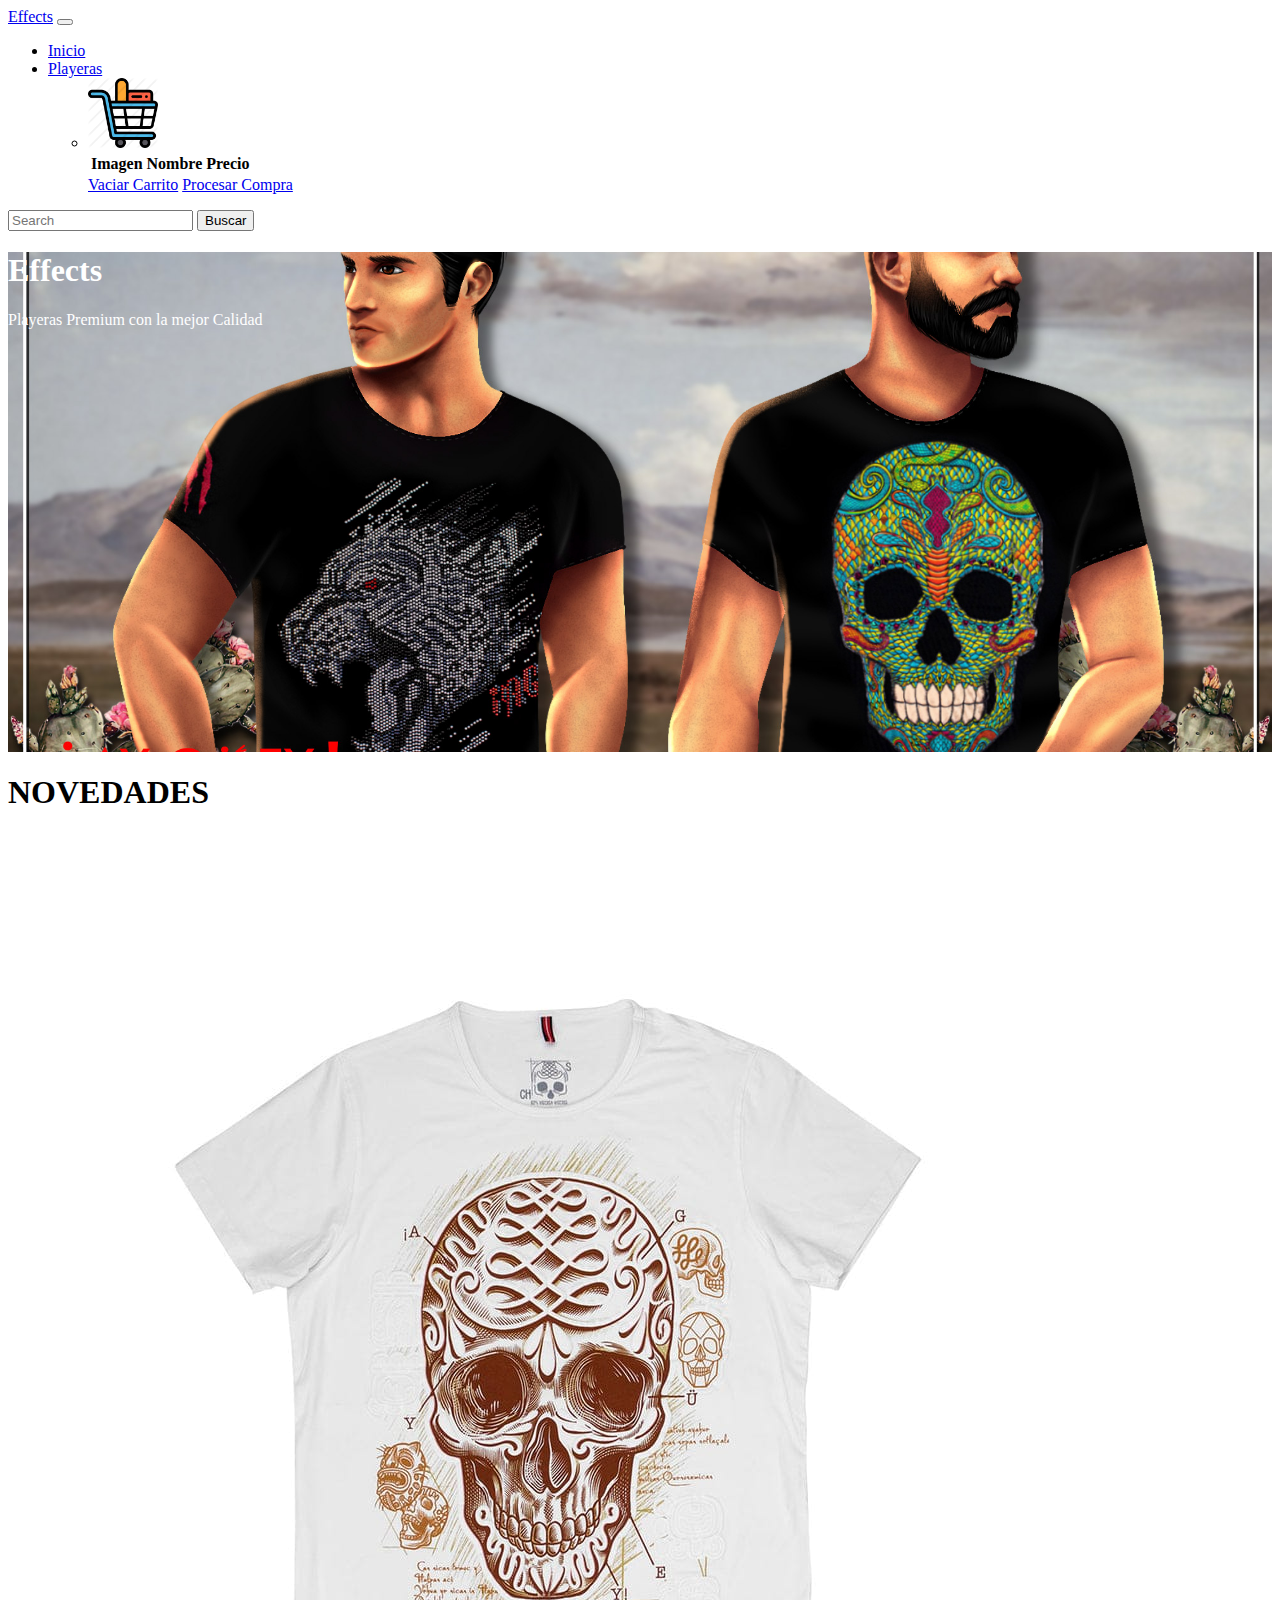
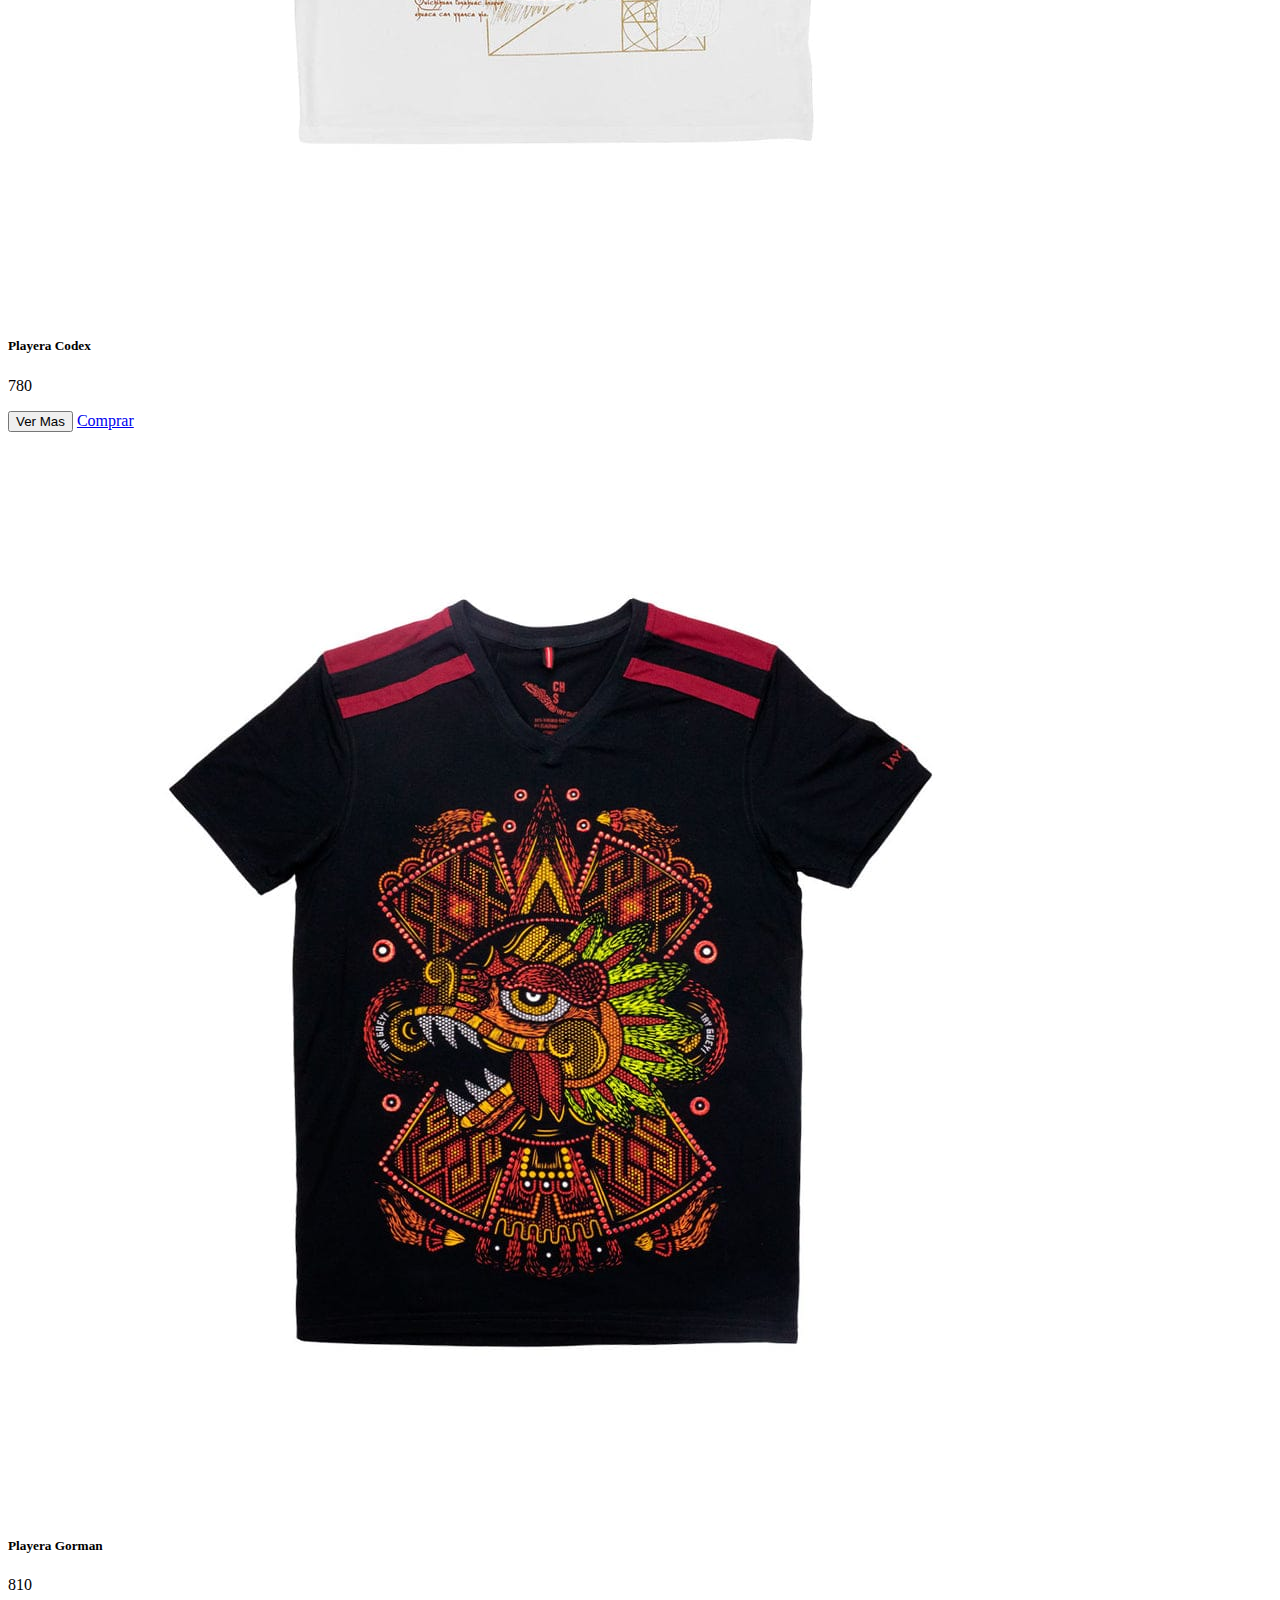
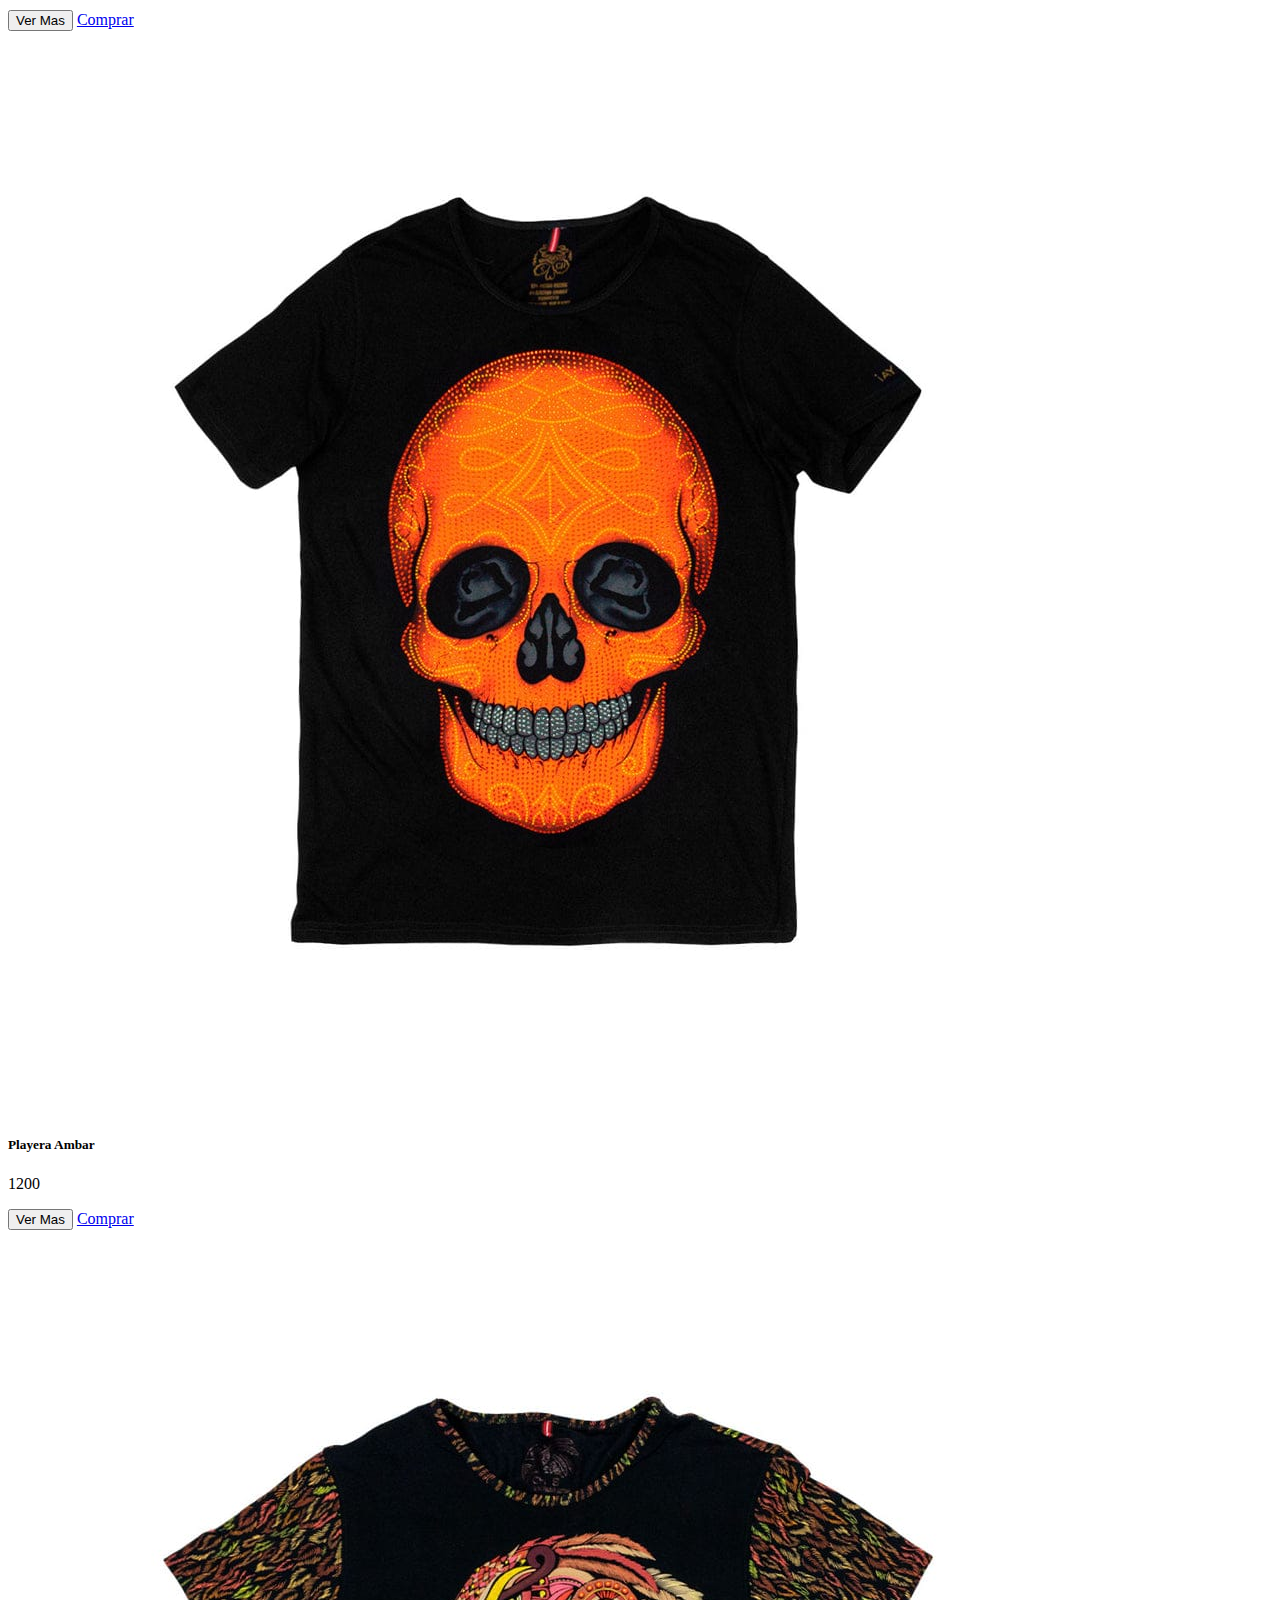
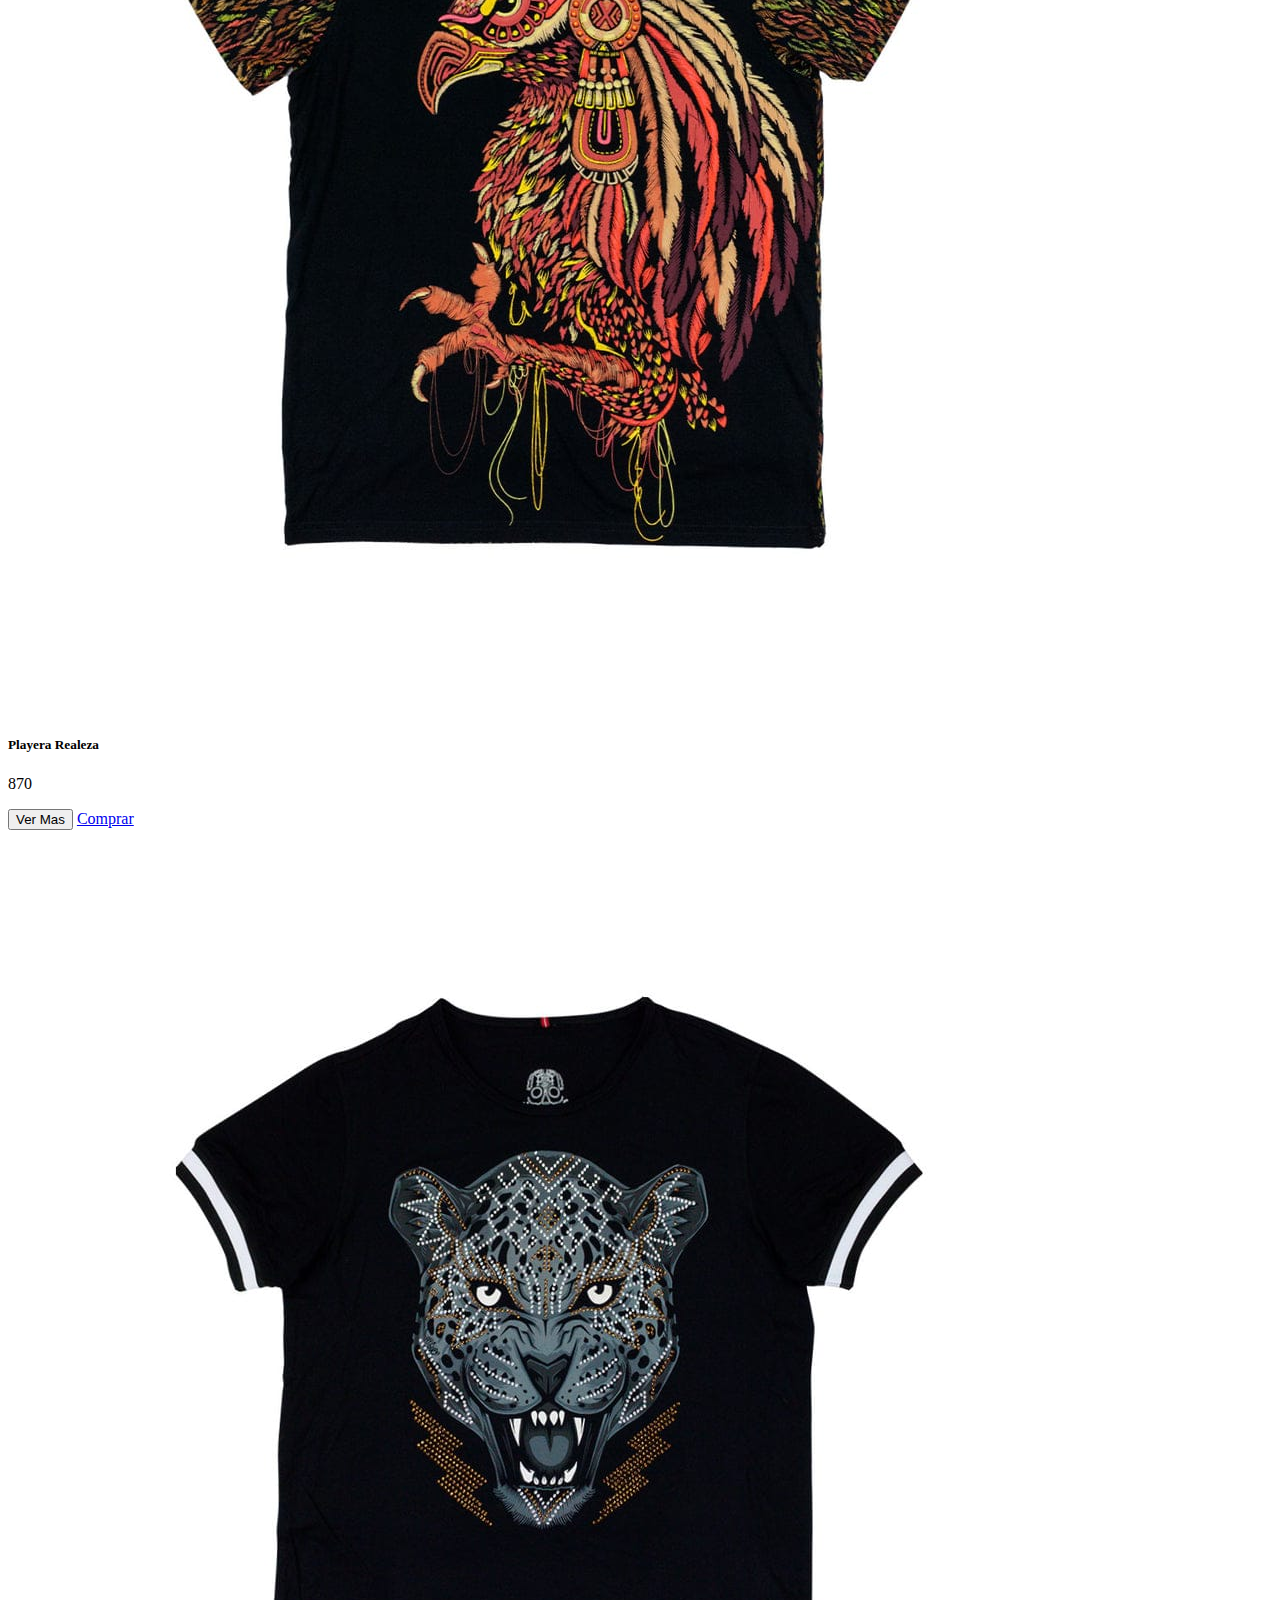
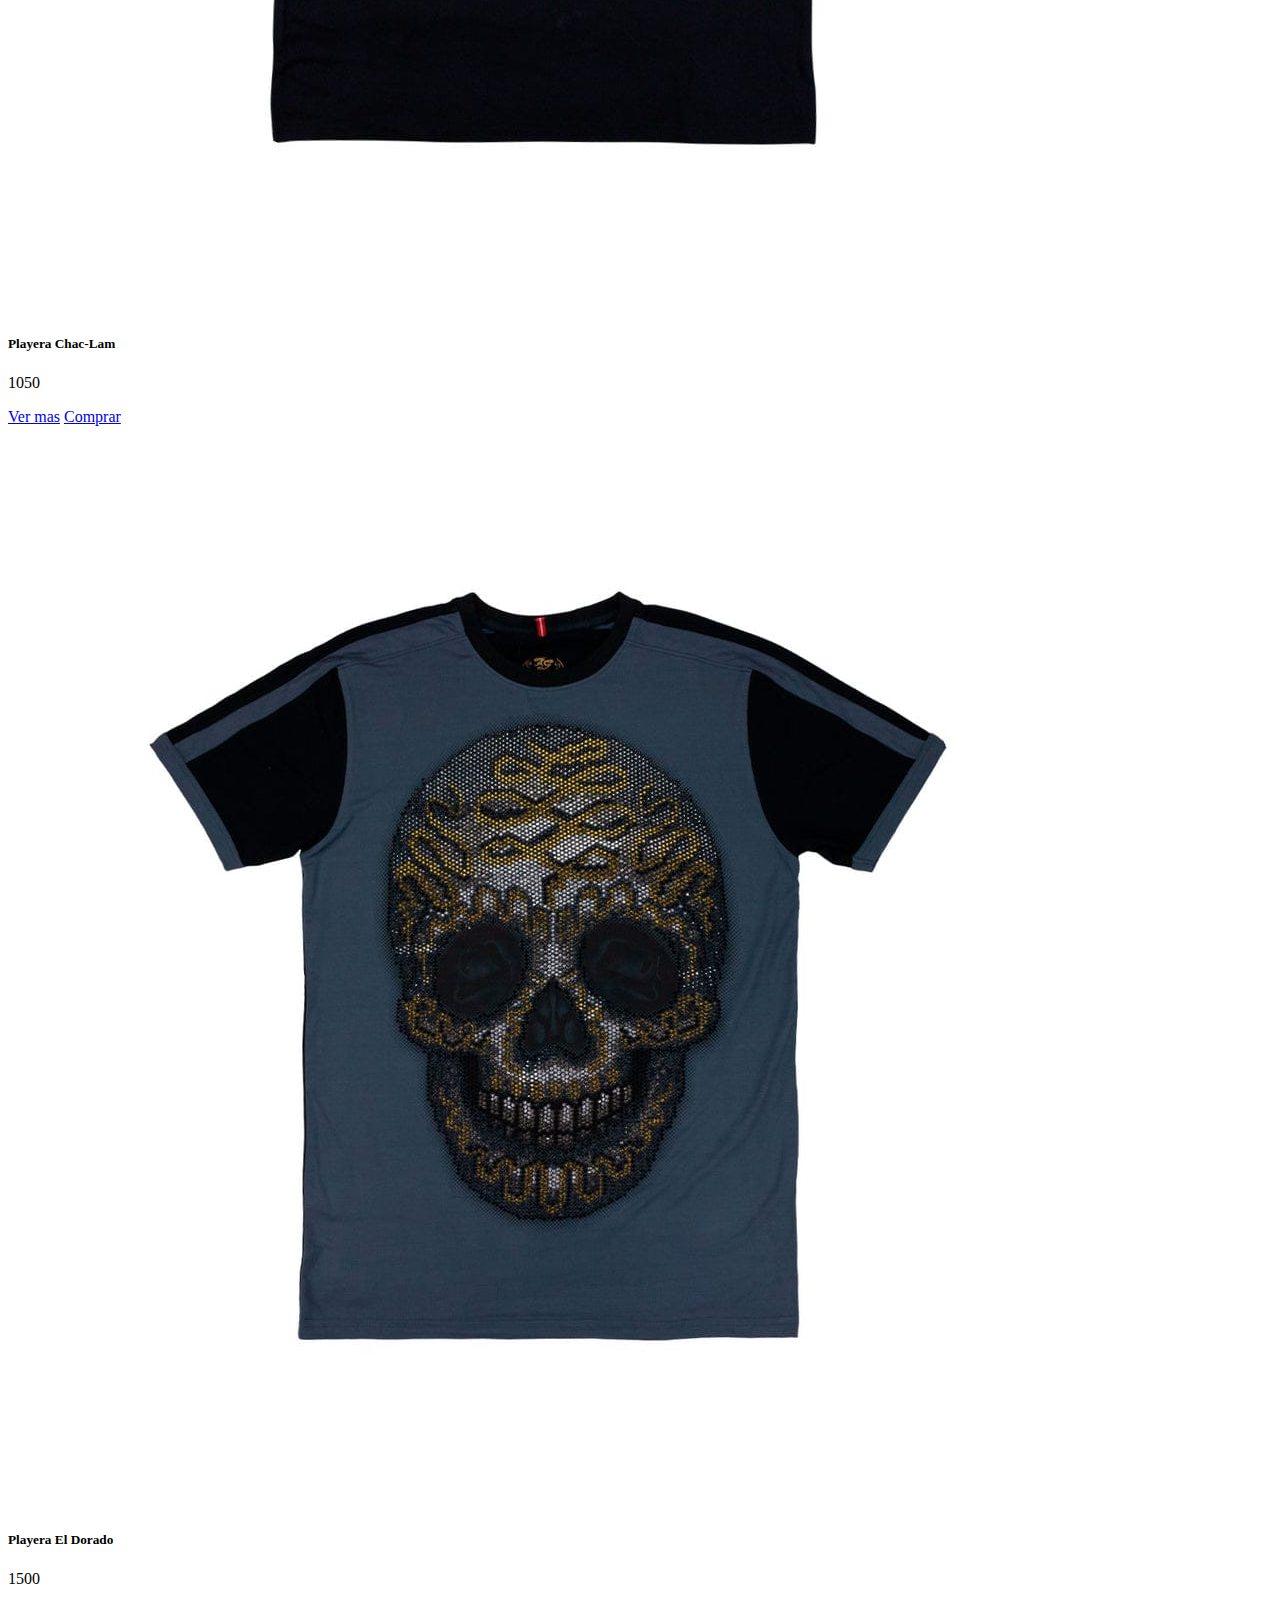
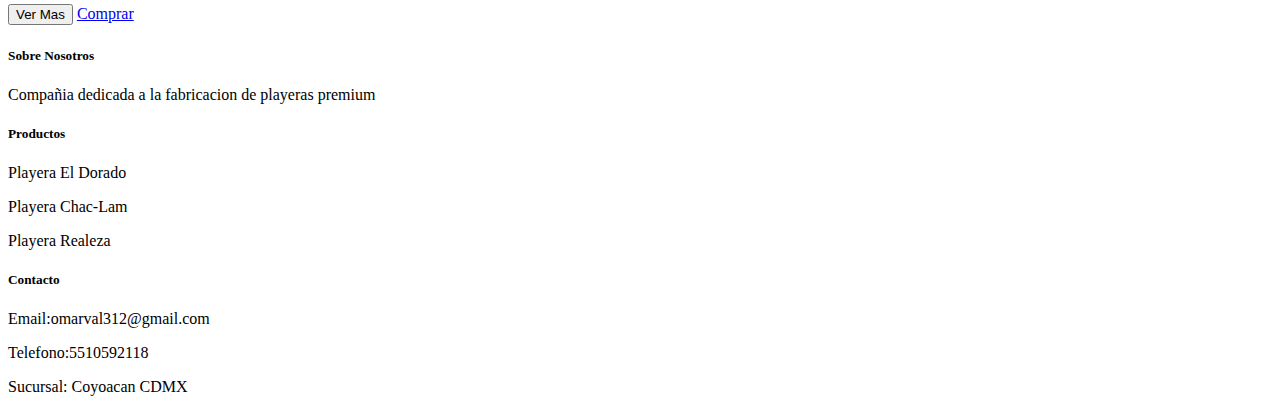
<file: index.html>
<!doctype html>
<html lang="en">
  <head>
    <meta charset="utf-8">
    <meta name="viewport" content="width=device-width, initial-scale=1">
    <title>Effects Tienda</title>
    <link href="https://cdn.jsdelivr.net/npm/bootstrap@5.2.2/dist/css/bootstrap.min.css" rel="stylesheet" integrity="sha384-Zenh87qX5JnK2Jl0vWa8Ck2rdkQ2Bzep5IDxbcnCeuOxjzrPF/et3URy9Bv1WTRi" crossorigin="anonymous">
      <link rel="stylesheet" href="CSS/Estilos.css">
      
      
  </head>
    <!--Empieza Cuerpo-->
  <body>
      
       <script src="https://cdn.jsdelivr.net/npm/bootstrap@5.2.2/dist/js/bootstrap.bundle.min.js" integrity="sha384-OERcA2EqjJCMA+/3y+gxIOqMEjwtxJY7qPCqsdltbNJuaOe923+mo//f6V8Qbsw3" crossorigin="anonymous"></script>
      
      <!--Empieza Boostrap para Menu-->
      
      
       <header>
        <div class="container">
            <div class="row align-items-stretch justify-content-between">
                <nav class="navbar navbar-expand-md navbar-blue fixed-top bg-light">
                    <a class="navbar-brand" href="#">Effects</a>
                    <button class="navbar-toggler" type="button" data-toggle="collapse" data-target="#navbarCollapse"
                        aria-controls="navbarCollapse" aria-expanded="false" aria-label="Toggle navigation">
                        <span class="navbar-toggler-icon"></span>
                    </button>
                    <ul class="navbar-nav me-auto mb-2 mb-lg-0">
                    <div class="collapse navbar-collapse" id="navbarCollapse">
                        <li class="nav-item">
          <a class="nav-link active" aria-current="page" href="index.html">Inicio</a>
        </li>
                        <li class="nav-item">
          <a class="nav-link" href="#Playeras">Playeras</a>
        </li>
                        <ul class="navbar-nav mr-auto">
                            <li class="nav-item dropdown">
                                <img src="Imagenes/cart.jpeg" class="nav-link dropdown-toggle img-fluid" height="70px"
                                    width="70px" href="#" id="dropdown01" data-toggle="dropdown" aria-haspopup="true"
                                    aria-expanded="false"></img>
                                <div id="carrito" class="dropdown-menu" aria-labelledby="navbarCollapse">
                                    <table id="lista-carrito" class="table">
                                        <thead>
                                            <tr>
                                                <th>Imagen</th>
                                                <th>Nombre</th>
                                                <th>Precio</th>
                                                <th></th>
                                            </tr>
                                        </thead>
                                        <tbody></tbody>
                                    </table>

                                    <a href="#" id="vaciar-carrito" class="btn btn-primary btn-block">Vaciar Carrito</a>
                                    <a href="#" id="procesar-pedido" class="btn btn-danger btn-block">Procesar
                                        Compra</a>
                                </div>
                            </li>
                        </ul>
                    </ul>
                 <form class="d-flex" role="search">
        <input class="form-control me-2" type="search" placeholder="Search" aria-label="Search">
        <button class="btn btn-outline-success" type="submit">Buscar</button>
      </form>
                    </div>
                </nav>
            </div>
        </div>

      
         <!--Termina  Boostrap para Menu--> 
          
           <!--Cuerpo de Imagen en CSS y Texto -->
      <div class="cover d-flex p-2 justify-content-center align-items-center flex-column">
          <h1>Effects</h1>
          <p>Playeras Premium con la mejor Calidad</p>
          
          </div>
          <!--Cuerpo de Imagen en CSS y Texto -->
      
    </header>
       <!--Fin boostrap para Menu-->
      <section class="Playeras" id="Playeras"> 
      <div class="container mt-5 d-flex justify-content-center align-items-center flex-column"> 
          <h1>NOVEDADES</h1>
          </div>
      
      </section>

      <!--Seccion de Compras-->
      <section>
          
      <div class="container" id="lista-productos">  
          
          <div class="container mt-5 mb-5"> <!--Para margen de Tarjeta-->
              <div class="row"> 
                  <div class="col"> 
      <div class="card" style="width: 18rem;">
  <img src="Imagenes/Codex%20Portada.jpg" class="card-img-top" alt="...">
  <div class="card-body">
    <h5 class="card-title">Playera Codex</h5>
    <p class="card-text">780</p>
    <button onclick="window.location.href = 'Paginas/PlayeraCodex.html'" class="btn btn-primary">Ver Mas</button>
      <a href="#" class="btn btn-block btn-primary agregar-carrito" data-id="1">Comprar</a>
  </div>
</div>
                      </div>
                  
                  
    <div class="col">           
              <div class="card" style="width: 18rem;">
  <img src="Imagenes/Gorman%20Portada.jpg" class="card-img-top" alt="...">
  <div class="card-body">
    <h5 class="card-title">Playera Gorman</h5>
    <p class="card-text">810</p>
    <button onclick="window.location.href = 'Paginas/PlayeraGorman.html'" class="btn btn-primary">Ver Mas</button>
      <a href="#" class="btn btn-block btn-primary agregar-carrito" data-id="2">Comprar</a>
  </div>
</div>
        </div>
              
                  <div class="col">  
              <div class="card" style="width: 18rem;">
  <img src="Imagenes/Ambar%20Portada.jpg" class="card-img-top" alt="...">
  <div class="card-body">
    <h5 class="card-title">Playera Ambar</h5>
    <p class="card-text">1200</p>
    <button onclick="window.location.href = 'Paginas/PlayeraAmbar.html'" class="btn btn-primary">Ver Mas</button>
      <a href="#" class="btn btn-block btn-primary agregar-carrito" data-id="3">Comprar</a>
  </div>
</div>
              </div>
                  </div>
              
          </div>
           
      </section>
      
      <section>
          <div class="container mt-5 mb-5"> <!--Para margen de Tarjeta-->
              <div class="row"> 
                  <div class="col"> 
      <div class="card" style="width: 18rem;">
  <img src="Imagenes/Realeza%20Portada.jpg" class="card-img-top" alt="...">
  <div class="card-body">
    <h5 class="card-title">Playera Realeza</h5>
    <p class="card-text">870</p>
    <button onclick="window.location.href = 'Paginas/PlayeraRealeza.html'" class="btn btn-primary">Ver Mas</button>
      <a href="#" class="btn btn-block btn-primary agregar-carrito" data-id="4">Comprar</a>
  </div>
</div>
                      </div>
                  
                  
    <div class="col">           
              <div class="card" style="width: 18rem;">
  <img src="Imagenes/Chac-Lam%20Portada.jpg" class="card-img-top" alt="...">
  <div class="card-body">
    <h5 class="card-title">Playera Chac-Lam</h5>
    <p class="card-text">1050</p>
    <a href="Paginas/PlayeraChac-Lam.html" class="btn btn-primary">Ver mas</a>
      <a href="#" class="btn btn-block btn-primary agregar-carrito" data-id="5">Comprar</a>
  </div>
</div>
        </div>
              
                  <div class="col">  
              <div class="card" style="width: 18rem;">
  <img src="Imagenes/El%20Dorado%20Portada.jpg" class="card-img-top" alt="...">
  <div class="card-body">
    <h5 class="card-title">Playera El Dorado</h5>
    <p class="card-text">1500</p>
    <button onclick="window.location.href = 'Paginas/PlayeraElDorado.html'" class="btn btn-primary">Ver Mas</button>
      <a href="#" class="btn btn-block btn-primary agregar-carrito" data-id="5">Comprar</a>
  </div>
</div>
              </div>
                  </div>
             </div>
         
          </div>
      </section>
      <!--Fin de Seccion de Tarjetas-->
      
      <!--Pie de Pagina de Contacto-->
      
      <footer class="bg-dark text-white pt-5 pb-4">
      
      <div class="container text-center text-md-left">
          <div class="row text-center text-md-left">
              <div class="col-md-3 col-lg-3 col-xl-3 mx-auto mt-3">
               <h5 class="text-uppercase mb-4 font-weight-bold text-warning">Sobre Nosotros</h5>
                  <p>Compañia dedicada a la fabricacion de playeras premium</p>
              </div>
              
              <div class="col-md-3 col-lg-2 col-xl-2 mx-auto mt-3">
              <h5 class="text-uppercase mb-4 font-weight-bold text-warning">Productos</h5>
                  <p>Playera El Dorado</p>
                  <p>Playera Chac-Lam</p>
                  <p>Playera Realeza</p>
              </div>
              
              <div class="col-md-3 col-lg-2 col-xl-2 mx-auto mt-3">
              <h5 class="text-uppercase mb-4 font-weight-bold text-warning">Contacto</h5>
                  <p>Email:omarval312@gmail.com</p>
                  <p>Telefono:5510592118</p>
                  <p>Sucursal: Coyoacan CDMX</p>
              </div>
              
          </div>
          </div>
          </div>
          
      
      </footer>
      <!--Fin Pie de Pagina de Contacto-->

    <script src="JavaScript/jquery-3.4.1.min.js"></script>
    <script src="JavaScript/bootstrap.min.js"></script>
     <script src="JavaScript/carrito.js"></script>
      <script src="JavaScript/pedido.js"></script>


  </body>
</html>
</file>
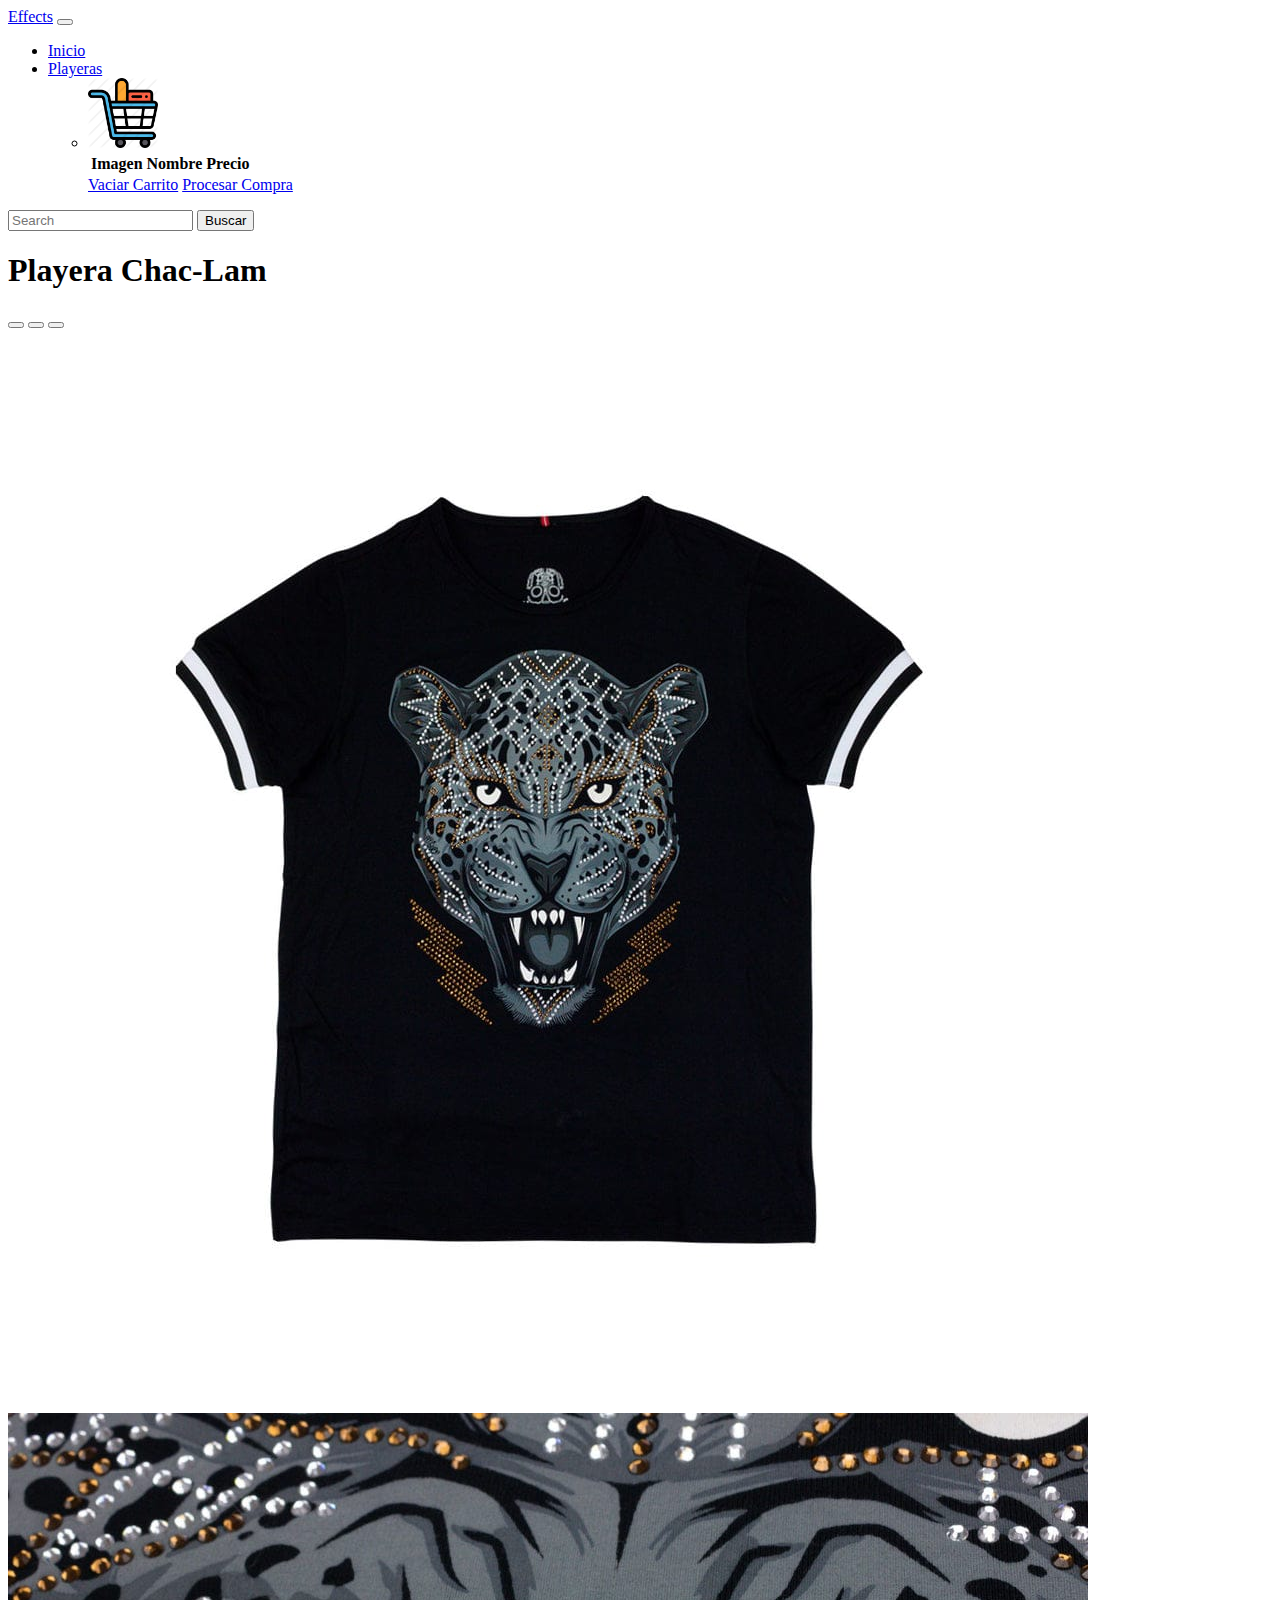
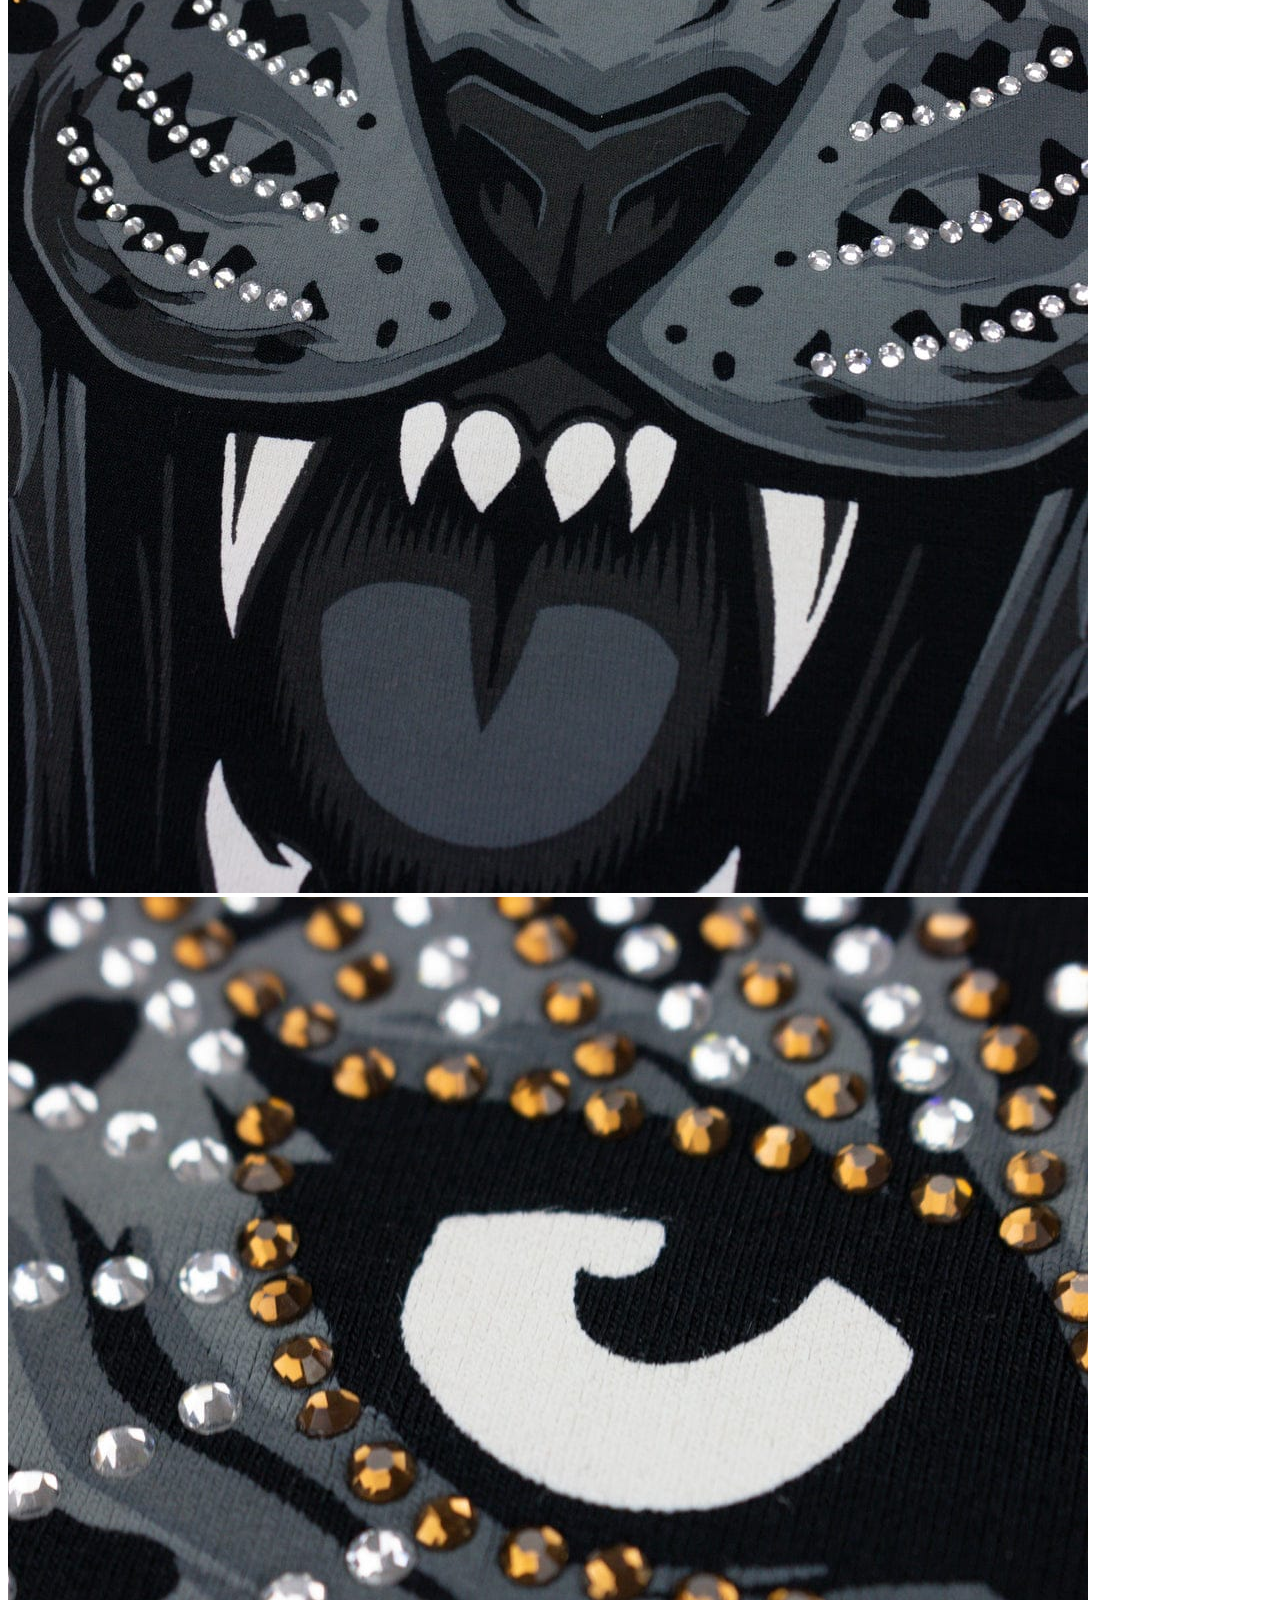
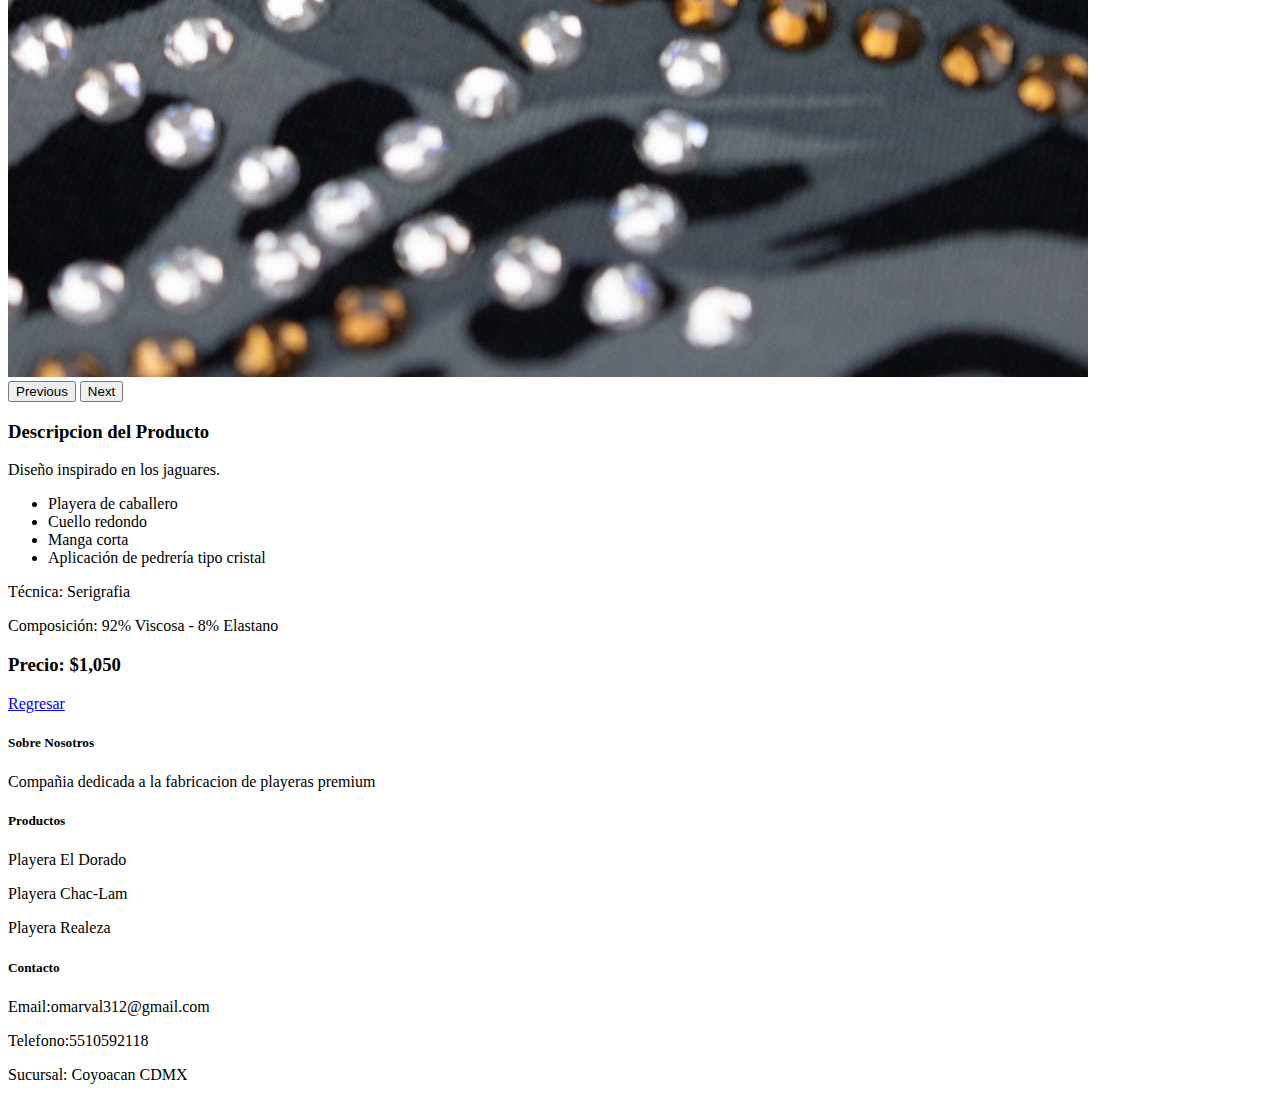
<file: Paginas/PlayeraChac-Lam.html>
<!doctype html>
<html lang="en">
  <head>
    <meta charset="utf-8">
    <meta name="viewport" content="width=device-width, initial-scale=1">
    <title>Pagina Web</title>
    <link href="https://cdn.jsdelivr.net/npm/bootstrap@5.2.2/dist/css/bootstrap.min.css" rel="stylesheet" integrity="sha384-Zenh87qX5JnK2Jl0vWa8Ck2rdkQ2Bzep5IDxbcnCeuOxjzrPF/et3URy9Bv1WTRi" crossorigin="anonymous">
      <link rel="stylesheet" href="../CSS/Estilos.css">
  </head>
    <!--Empieza Cuerpo-->
  <body>
      
       <script src="https://cdn.jsdelivr.net/npm/bootstrap@5.2.2/dist/js/bootstrap.bundle.min.js" integrity="sha384-OERcA2EqjJCMA+/3y+gxIOqMEjwtxJY7qPCqsdltbNJuaOe923+mo//f6V8Qbsw3" crossorigin="anonymous"></script>
      
      <!--Empieza Boostrap para Menu-->
      
      
       <header>
        <div class="container">
            <div class="row align-items-stretch justify-content-between">
                <nav class="navbar navbar-expand-md navbar-blue fixed-top bg-light">
                    <a class="navbar-brand" href="#">Effects</a>
                    <button class="navbar-toggler" type="button" data-toggle="collapse" data-target="#navbarCollapse"
                        aria-controls="navbarCollapse" aria-expanded="false" aria-label="Toggle navigation">
                        <span class="navbar-toggler-icon"></span>
                    </button>
                    <ul class="navbar-nav me-auto mb-2 mb-lg-0">
                    <div class="collapse navbar-collapse" id="navbarCollapse">
                        <li class="nav-item">
          <a class="nav-link active" aria-current="page" href="index.html">Inicio</a>
        </li>
                        <li class="nav-item">
          <a class="nav-link" href="../index.html">Playeras</a>
        </li>
                        <ul class="navbar-nav mr-auto">
                            <li class="nav-item dropdown">
                                <img src="../Imagenes/cart.jpeg" class="nav-link dropdown-toggle img-fluid" height="70px"
                                    width="70px" href="#" id="dropdown01" data-toggle="dropdown" aria-haspopup="true"
                                    aria-expanded="false"></img>
                                <div id="carrito" class="dropdown-menu" aria-labelledby="navbarCollapse">
                                    <table id="lista-carrito" class="table">
                                        <thead>
                                            <tr>
                                                <th>Imagen</th>
                                                <th>Nombre</th>
                                                <th>Precio</th>
                                                <th></th>
                                            </tr>
                                        </thead>
                                        <tbody></tbody>
                                    </table>

                                    <a href="#" id="vaciar-carrito" class="btn btn-primary btn-block">Vaciar Carrito</a>
                                    <a href="#" id="procesar-pedido" class="btn btn-danger btn-block">Procesar
                                        Compra</a>
                                </div>
                            </li>
                        </ul>
                    </ul>
                 <form class="d-flex" role="search">
        <input class="form-control me-2" type="search" placeholder="Search" aria-label="Search">
        <button class="btn btn-outline-success" type="submit">Buscar</button>
      </form>
                    </div>
                </nav>
            </div>
        </div>

      
         <!--Termina  Boostrap para Menu--> 
      
      
      
          
          </header>
<section>
<div class="container mt-5 d-flex justify-content-center "> 

</section>


      <section> 
      <div class="container mt-5 d-flex justify-content-center align-items-center flex-column"> 
          <h1>Playera Chac-Lam</h1>
          </div>
          
        
         <div class="container">     
             <div class="row">
             <div class="col-7"> 
             
             
<div id="carouselExampleIndicators" class="carousel slide" data-bs-ride="true">
  <div class="carousel-indicators">
    <button type="button" data-bs-target="#carouselExampleIndicators" data-bs-slide-to="0" class="active" aria-current="true" aria-label="Slide 1"></button>
    <button type="button" data-bs-target="#carouselExampleIndicators" data-bs-slide-to="1" aria-label="Slide 2"></button>
    <button type="button" data-bs-target="#carouselExampleIndicators" data-bs-slide-to="2" aria-label="Slide 3"></button>
  </div>
  <div class="carousel-inner">
    <div class="carousel-item active">
      <img src="../Imagenes/Chac-Lam%20Portada.jpg" class="d-block w-100" alt="...">
    </div>
    <div class="carousel-item">
      <img src="../Imagenes/Chac-Lam%202.jpg" class="d-block w-100" alt="...">
    </div>
    <div class="carousel-item">
      <img src="../Imagenes/Chac-Lam%203.jpg" class="d-block w-100" alt="...">
    </div>
  </div>
  <button class="carousel-control-prev" type="button" data-bs-target="#carouselExampleIndicators" data-bs-slide="prev">
    <span class="carousel-control-prev-icon" aria-hidden="true"></span>
    <span class="visually-hidden">Previous</span>
  </button>
  <button class="carousel-control-next" type="button" data-bs-target="#carouselExampleIndicators" data-bs-slide="next">
    <span class="carousel-control-next-icon" aria-hidden="true"></span>
    <span class="visually-hidden">Next</span>
  </button>
</div>
          </div>
          
           
        <div class="col-5"> 
          
          
          <h3>Descripcion del Producto</h3>
            <p> Diseño inspirado en los jaguares.</p>

<ul>
    <li><span>Playera de caballero</span></li>
<li><span>Cuello redondo</span></li>
<li><span>Manga corta</span></li>
<li><span>Aplicación de pedrería tipo cristal</span></li>
            </ul>
            
            <p>Técnica: Serigrafia</p>

<p>Composición: 92% Viscosa - 8% Elastano</p>
            
          
            <h3>Precio: $1,050</h3>
          <!--Seccion de Carrito-->
    <div class="d-grid gap-3 col-10 mx-auto">
          
        
        <a href="../index.html" class="btn btn-primary">Regresar</a>
          
          </div>
            <!--Fin Carrito de Compras-->
          </div>
          </div>
          
          </div>
        
      </section>
      
      <!--Pie de Pagina de Contacto-->
      
      <footer class="bg-dark text-white pt-5 pb-4">
      
      <div class="container text-center text-md-left">
          <div class="row text-center text-md-left">
              <div class="col-md-3 col-lg-3 col-xl-3 mx-auto mt-3">
               <h5 class="text-uppercase mb-4 font-weight-bold text-warning">Sobre Nosotros</h5>
                  <p>Compañia dedicada a la fabricacion de playeras premium</p>
              </div>
              
              <div class="col-md-3 col-lg-2 col-xl-2 mx-auto mt-3">
              <h5 class="text-uppercase mb-4 font-weight-bold text-warning">Productos</h5>
                  <p>Playera El Dorado</p>
                  <p>Playera Chac-Lam</p>
                  <p>Playera Realeza</p>
              </div>
              
              <div class="col-md-3 col-lg-2 col-xl-2 mx-auto mt-3">
              <h5 class="text-uppercase mb-4 font-weight-bold text-warning">Contacto</h5>
                  <p>Email:omarval312@gmail.com</p>
                  <p>Telefono:5510592118</p>
                  <p>Sucursal: Coyoacan CDMX</p>
              </div>
              
          </div>
          </div>
      
      </footer>
      <!--Fin Pie de Pagina de Contacto-->

<script src="../JavaScript/jquery-3.4.1.min.js"></script>
    <script src="../JavaScript/bootstrap.min.js"></script>
     <script src="../JavaScript/carrito.js"></script>
      <script src="../JavaScript/pedido.js"></script>
      
      
      
          </body>
</html>
</file>
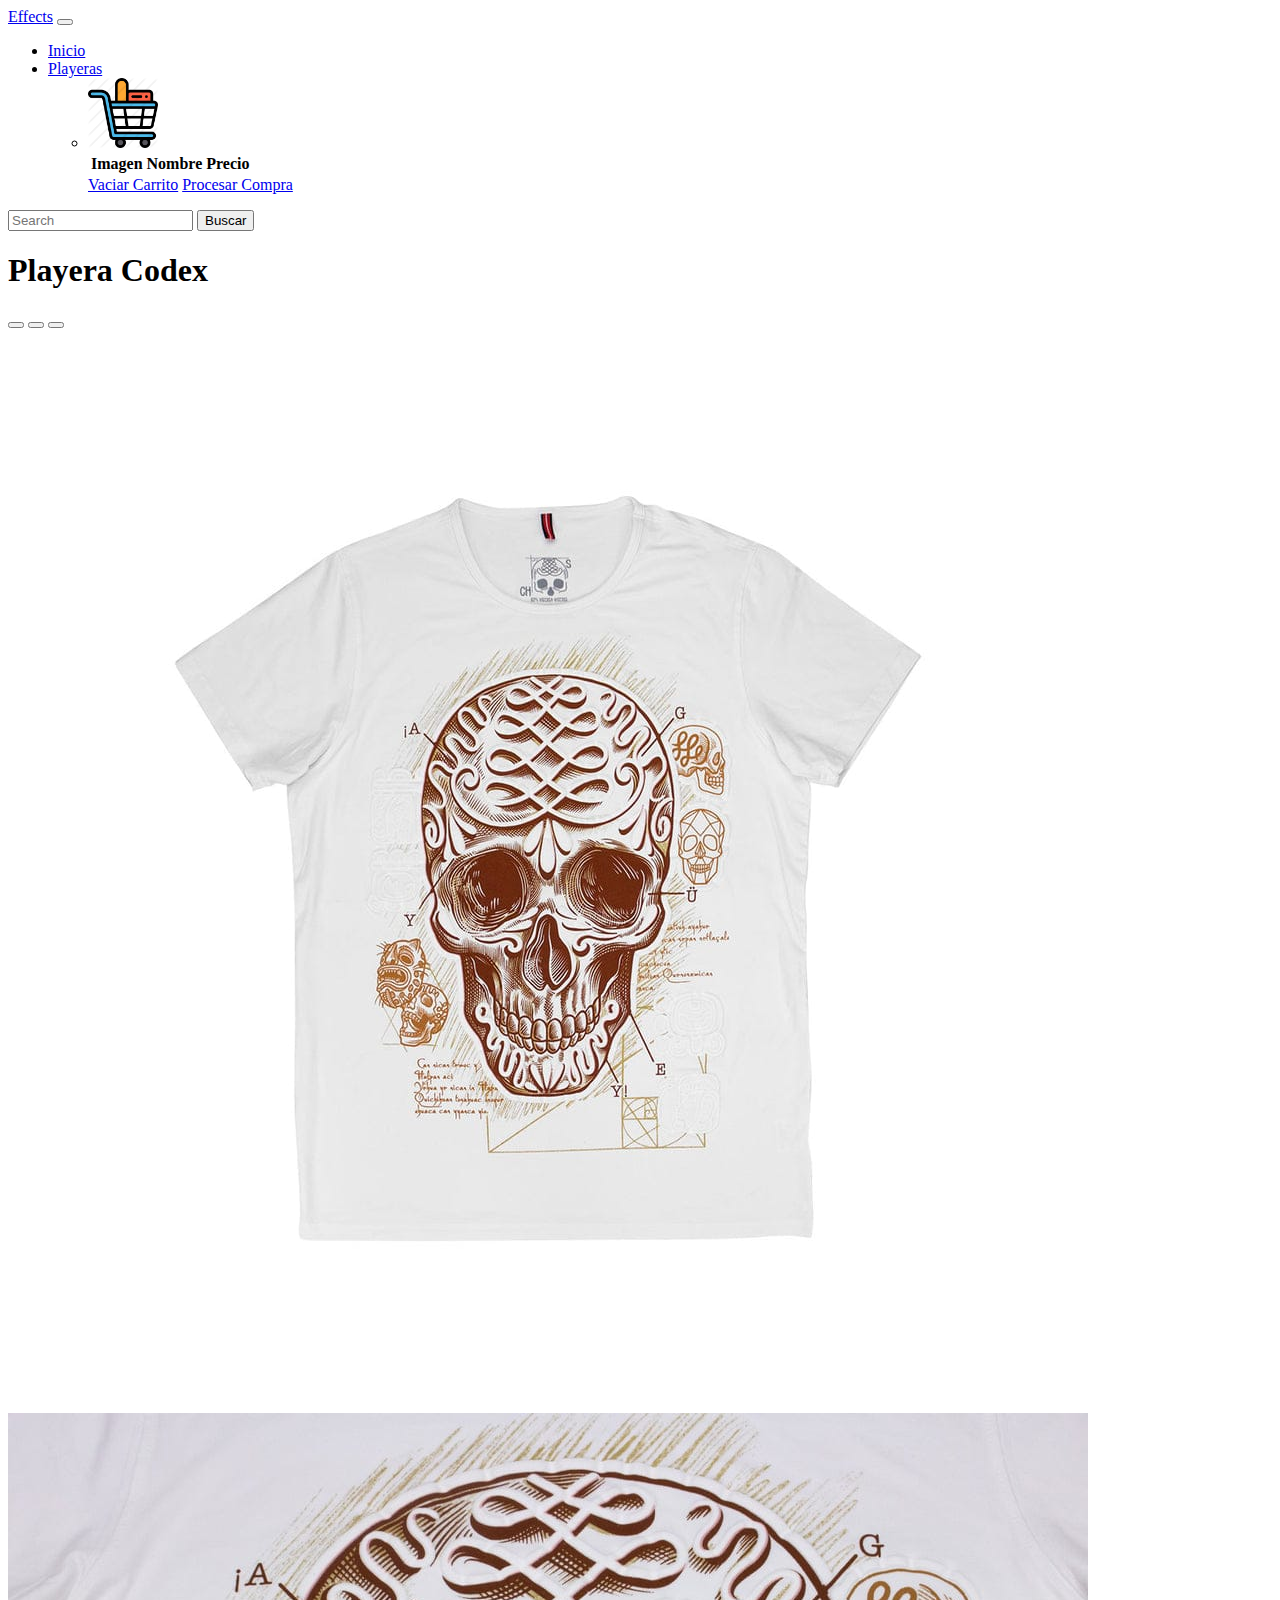
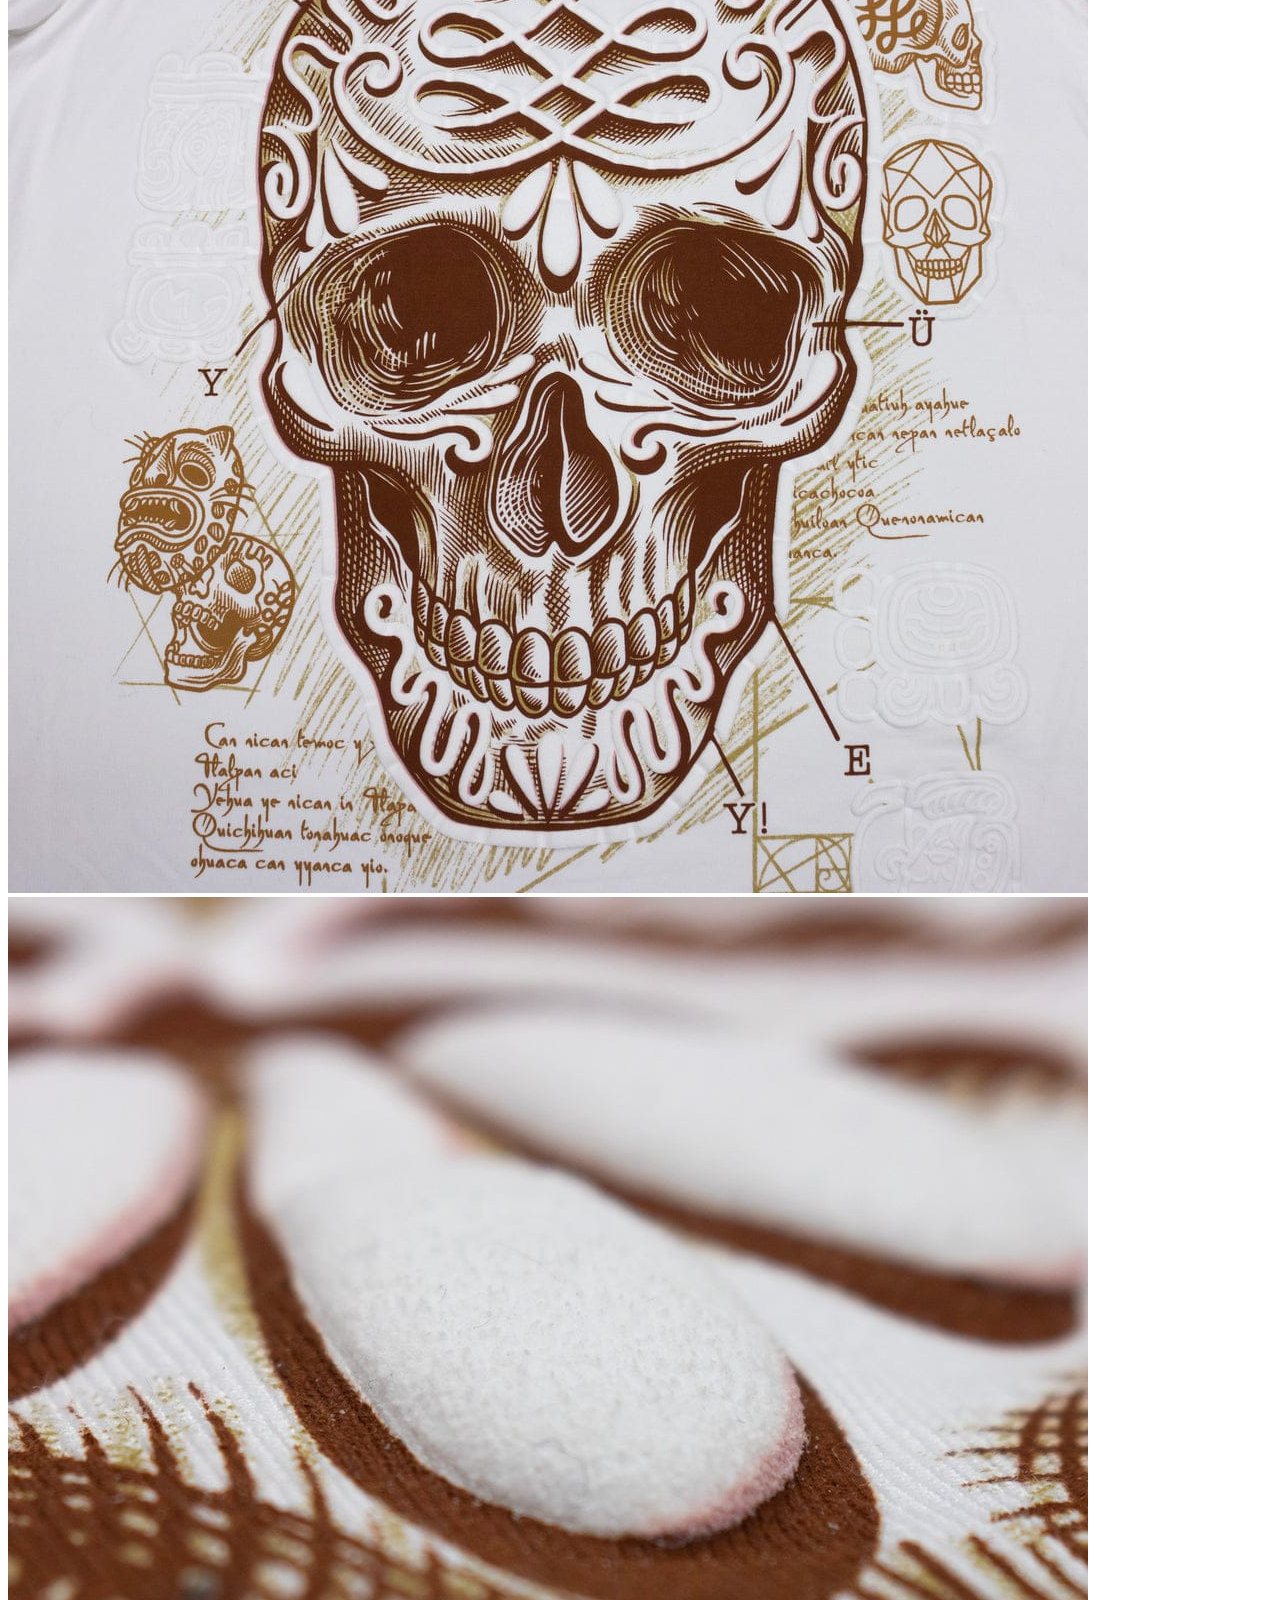
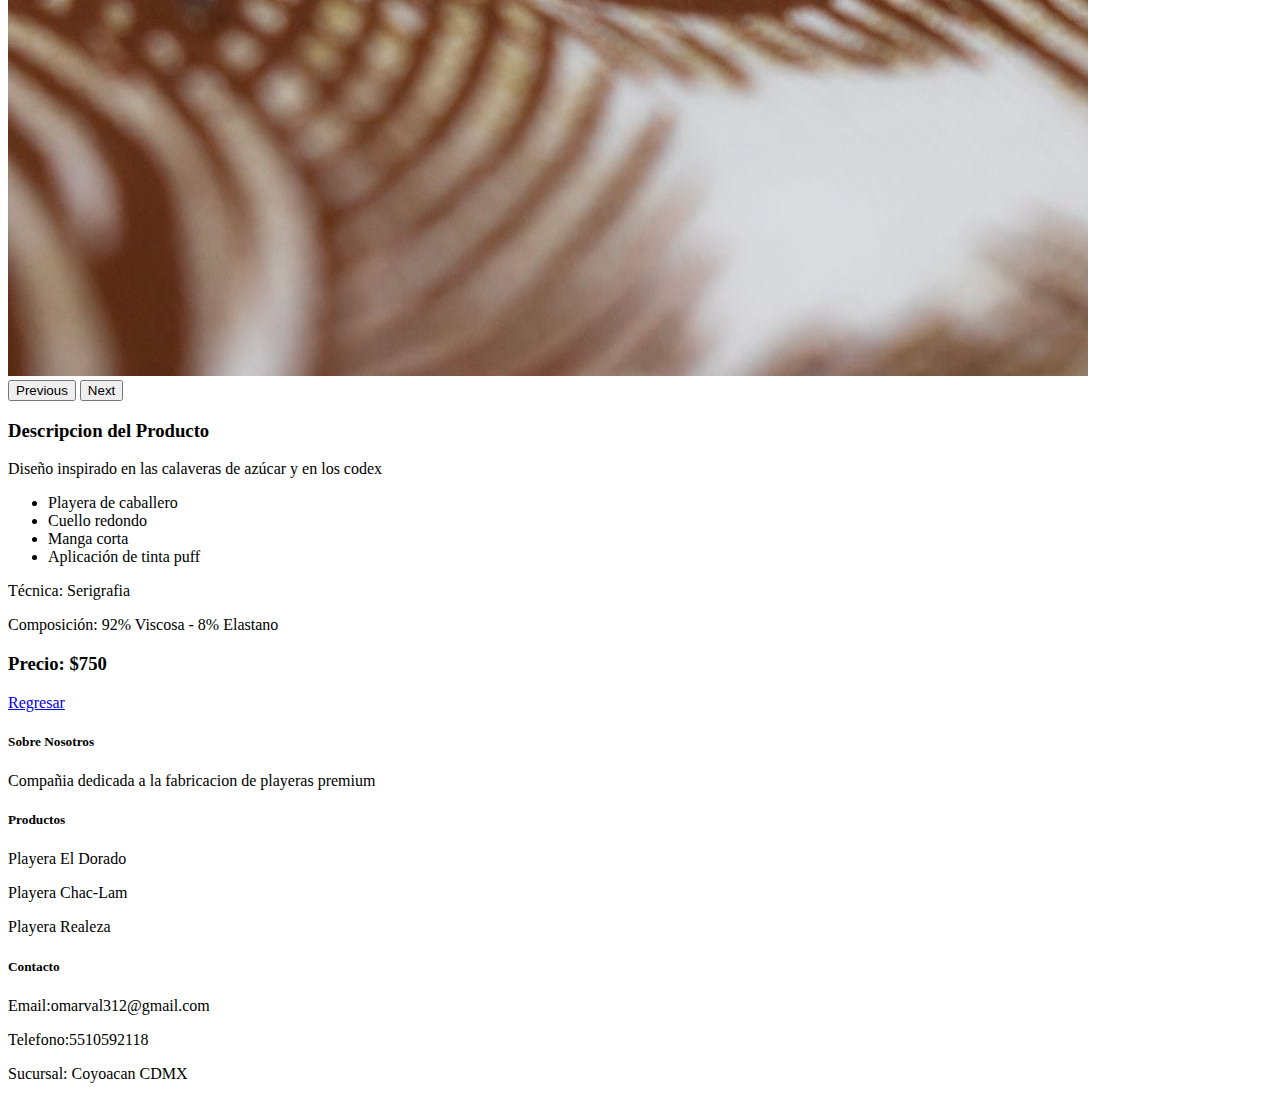
<file: Paginas/PlayeraCodex.html>
<!doctype html>
<html lang="en">
  <head>
    <meta charset="utf-8">
    <meta name="viewport" content="width=device-width, initial-scale=1">
    <title>Pagina Web</title>
    <link href="https://cdn.jsdelivr.net/npm/bootstrap@5.2.2/dist/css/bootstrap.min.css" rel="stylesheet" integrity="sha384-Zenh87qX5JnK2Jl0vWa8Ck2rdkQ2Bzep5IDxbcnCeuOxjzrPF/et3URy9Bv1WTRi" crossorigin="anonymous">
      <link rel="stylesheet" href="../CSS/Estilos.css">
  </head>
    <!--Empieza Cuerpo-->
  <body>
      
       <script src="https://cdn.jsdelivr.net/npm/bootstrap@5.2.2/dist/js/bootstrap.bundle.min.js" integrity="sha384-OERcA2EqjJCMA+/3y+gxIOqMEjwtxJY7qPCqsdltbNJuaOe923+mo//f6V8Qbsw3" crossorigin="anonymous"></script>
      
      <!--Empieza Boostrap para Menu-->
      
      
       <header>
        <div class="container">
            <div class="row align-items-stretch justify-content-between">
                <nav class="navbar navbar-expand-md navbar-blue fixed-top bg-light">
                    <a class="navbar-brand" href="#">Effects</a>
                    <button class="navbar-toggler" type="button" data-toggle="collapse" data-target="#navbarCollapse"
                        aria-controls="navbarCollapse" aria-expanded="false" aria-label="Toggle navigation">
                        <span class="navbar-toggler-icon"></span>
                    </button>
                    <ul class="navbar-nav me-auto mb-2 mb-lg-0">
                    <div class="collapse navbar-collapse" id="navbarCollapse">
                        <li class="nav-item">
          <a class="nav-link active" aria-current="page" href="../index.html">Inicio</a>
        </li>
                        <li class="nav-item">
          <a class="nav-link" href="../index.html">Playeras</a>
        </li>
                        <ul class="navbar-nav mr-auto">
                            <li class="nav-item dropdown">
                                <img src="../Imagenes/cart.jpeg" class="nav-link dropdown-toggle img-fluid" height="70px"
                                    width="70px" href="#" id="dropdown01" data-toggle="dropdown" aria-haspopup="true"
                                    aria-expanded="false"></img>
                                <div id="carrito" class="dropdown-menu" aria-labelledby="navbarCollapse">
                                    <table id="lista-carrito" class="table">
                                        <thead>
                                            <tr>
                                                <th>Imagen</th>
                                                <th>Nombre</th>
                                                <th>Precio</th>
                                                <th></th>
                                            </tr>
                                        </thead>
                                        <tbody></tbody>
                                    </table>

                                    <a href="#" id="vaciar-carrito" class="btn btn-primary btn-block">Vaciar Carrito</a>
                                    <a href="#" id="procesar-pedido" class="btn btn-danger btn-block">Procesar
                                        Compra</a>
                                </div>
                            </li>
                        </ul>
                    </ul>
                 <form class="d-flex" role="search">
        <input class="form-control me-2" type="search" placeholder="Search" aria-label="Search">
        <button class="btn btn-outline-success" type="submit">Buscar</button>
      </form>
                    </div>
                </nav>
            </div>
        </div>

      
         <!--Termina  Boostrap para Menu--> 
      
      
      
          
          </header>
<section>
<div class="container mt-5 d-flex justify-content-center "> 

</section>


      <section> 
      <div class="container mt-5 d-flex justify-content-center align-items-center flex-column"> 
          <h1>Playera Codex</h1>
          </div>
          
        
         <div class="container">     
             <div class="row">
             <div class="col-7"> 
             
             
<div id="carouselExampleIndicators" class="carousel slide" data-bs-ride="true">
  <div class="carousel-indicators">
    <button type="button" data-bs-target="#carouselExampleIndicators" data-bs-slide-to="0" class="active" aria-current="true" aria-label="Slide 1"></button>
    <button type="button" data-bs-target="#carouselExampleIndicators" data-bs-slide-to="1" aria-label="Slide 2"></button>
    <button type="button" data-bs-target="#carouselExampleIndicators" data-bs-slide-to="2" aria-label="Slide 3"></button>
  </div>
  <div class="carousel-inner">
    <div class="carousel-item active">
      <img src="../Imagenes/Codex%20Portada.jpg" class="d-block w-100" alt="...">
    </div>
    <div class="carousel-item">
      <img src="../Imagenes/Codex%202.jpg" class="d-block w-100" alt="...">
    </div>
    <div class="carousel-item">
      <img src="../Imagenes/Codex%203.jpg" class="d-block w-100" alt="...">
    </div>
  </div>
  <button class="carousel-control-prev" type="button" data-bs-target="#carouselExampleIndicators" data-bs-slide="prev">
    <span class="carousel-control-prev-icon" aria-hidden="true"></span>
    <span class="visually-hidden">Previous</span>
  </button>
  <button class="carousel-control-next" type="button" data-bs-target="#carouselExampleIndicators" data-bs-slide="next">
    <span class="carousel-control-next-icon" aria-hidden="true"></span>
    <span class="visually-hidden">Next</span>
  </button>
</div>
          </div>
          
           
        <div class="col-5"> 
          
          
          <h3>Descripcion del Producto</h3>
            <p> Diseño inspirado en las calaveras de azúcar y en los codex</p>

<ul>
    <li><span>Playera de caballero</span></li>
<li><span>Cuello redondo</span></li>
<li><span>Manga corta</span></li>
<li><span>Aplicación de tinta puff</span></li>
            </ul>
            
            <p>Técnica: Serigrafia</p>

<p>Composición: 92% Viscosa - 8% Elastano</p>
            
          
            <h3>Precio: $750</h3>
          <!--Seccion de Carrito-->
    <div class="d-grid gap-3 col-10 mx-auto">
          
        
        <a href="../index.html" class="btn btn-primary">Regresar</a>
          
          </div>
            <!--Fin Carrito de Compras-->
          </div>
          </div>
          
          </div>
        
      </section>
      
      <!--Pie de Pagina de Contacto-->
      
      <footer class="bg-dark text-white pt-5 pb-4">
      
      <div class="container text-center text-md-left">
          <div class="row text-center text-md-left">
              <div class="col-md-3 col-lg-3 col-xl-3 mx-auto mt-3">
               <h5 class="text-uppercase mb-4 font-weight-bold text-warning">Sobre Nosotros</h5>
                  <p>Compañia dedicada a la fabricacion de playeras premium</p>
              </div>
              
              <div class="col-md-3 col-lg-2 col-xl-2 mx-auto mt-3">
              <h5 class="text-uppercase mb-4 font-weight-bold text-warning">Productos</h5>
                  <p>Playera El Dorado</p>
                  <p>Playera Chac-Lam</p>
                  <p>Playera Realeza</p>
              </div>
              
              <div class="col-md-3 col-lg-2 col-xl-2 mx-auto mt-3">
              <h5 class="text-uppercase mb-4 font-weight-bold text-warning">Contacto</h5>
                  <p>Email:omarval312@gmail.com</p>
                  <p>Telefono:5510592118</p>
                  <p>Sucursal: Coyoacan CDMX</p>
              </div>
              
          </div>
          </div>
      
      </footer>
      <!--Fin Pie de Pagina de Contacto-->

<script src="../JavaScript/jquery-3.4.1.min.js"></script>
    <script src="../JavaScript/bootstrap.min.js"></script>
     <script src="../JavaScript/carrito.js"></script>
      <script src="../JavaScript/pedido.js"></script>
      
      
      
          </body>
</html>
</file>
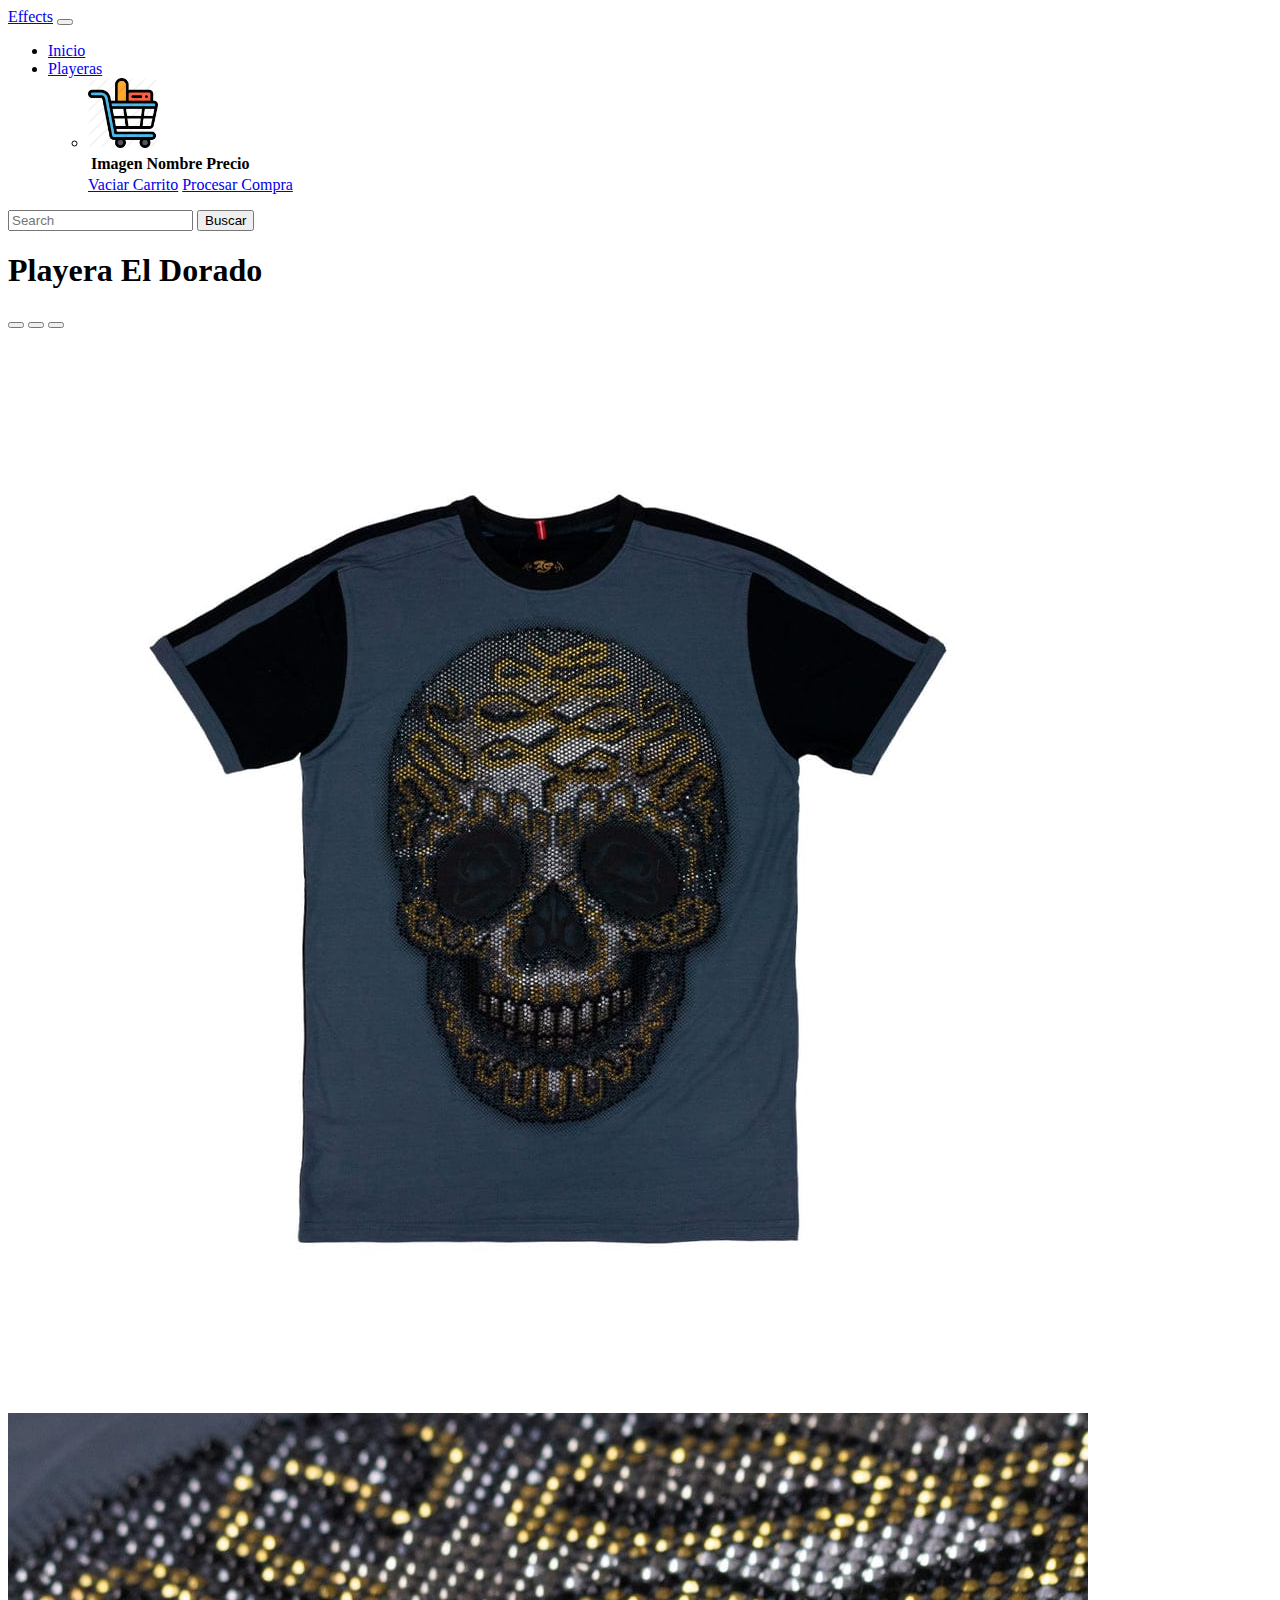
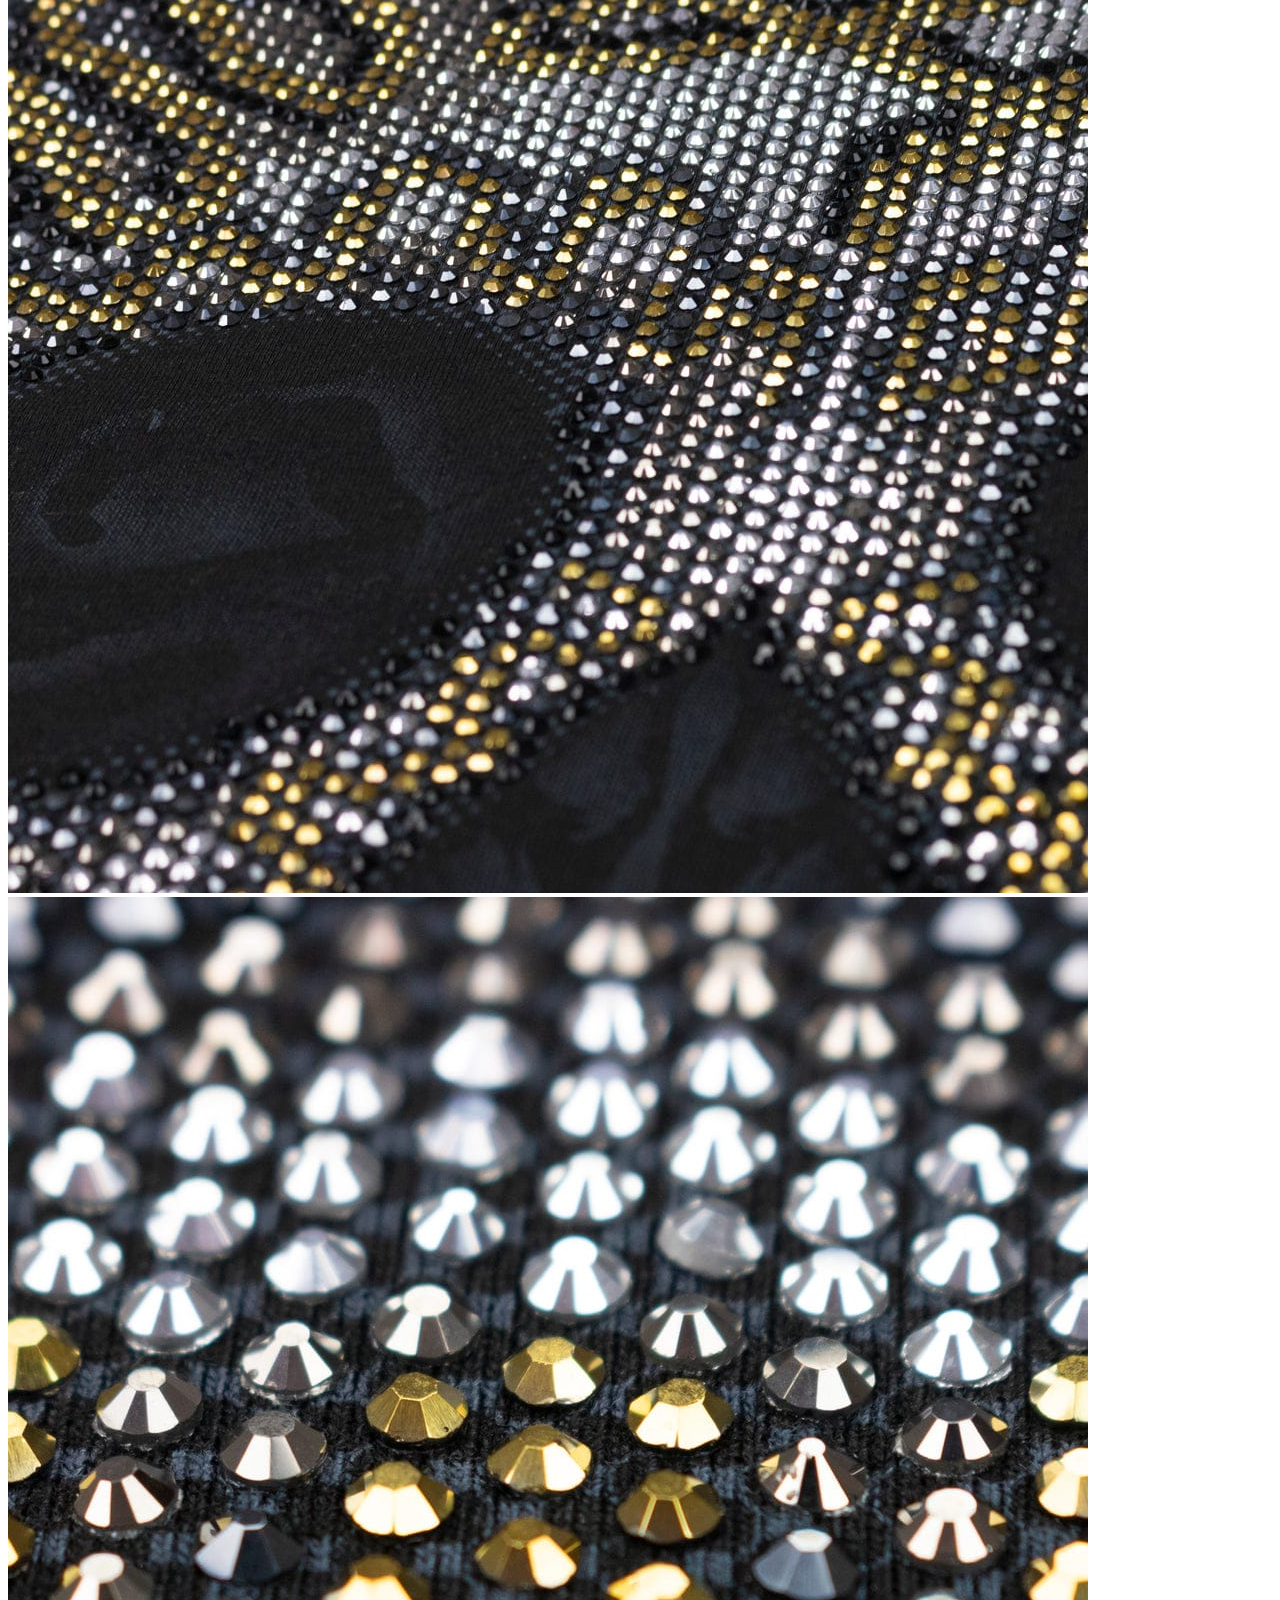
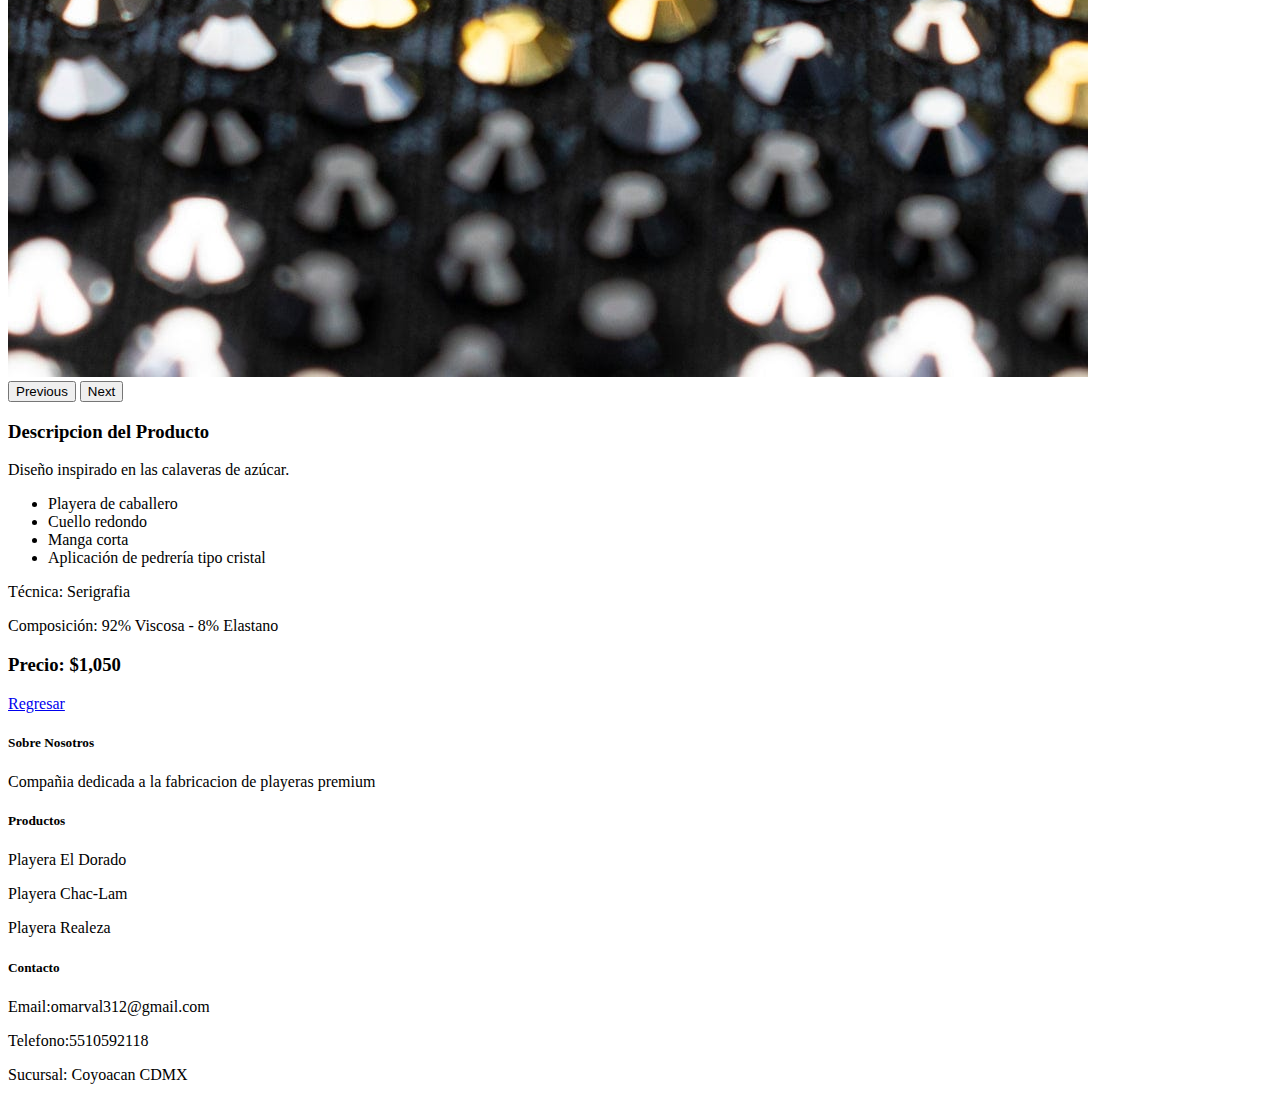
<file: Paginas/PlayeraElDorado.html>
<!doctype html>
<html lang="en">
  <head>
    <meta charset="utf-8">
    <meta name="viewport" content="width=device-width, initial-scale=1">
    <title>Pagina Web</title>
    <link href="https://cdn.jsdelivr.net/npm/bootstrap@5.2.2/dist/css/bootstrap.min.css" rel="stylesheet" integrity="sha384-Zenh87qX5JnK2Jl0vWa8Ck2rdkQ2Bzep5IDxbcnCeuOxjzrPF/et3URy9Bv1WTRi" crossorigin="anonymous">
      <link rel="stylesheet" href="../CSS/Estilos.css">
  </head>
    <!--Empieza Cuerpo-->
  <body>
      
       <script src="https://cdn.jsdelivr.net/npm/bootstrap@5.2.2/dist/js/bootstrap.bundle.min.js" integrity="sha384-OERcA2EqjJCMA+/3y+gxIOqMEjwtxJY7qPCqsdltbNJuaOe923+mo//f6V8Qbsw3" crossorigin="anonymous"></script>
      
      <!--Empieza Boostrap para Menu-->
      
      
       <header>
        <div class="container">
            <div class="row align-items-stretch justify-content-between">
                <nav class="navbar navbar-expand-md navbar-blue fixed-top bg-light">
                    <a class="navbar-brand" href="#">Effects</a>
                    <button class="navbar-toggler" type="button" data-toggle="collapse" data-target="#navbarCollapse"
                        aria-controls="navbarCollapse" aria-expanded="false" aria-label="Toggle navigation">
                        <span class="navbar-toggler-icon"></span>
                    </button>
                    <ul class="navbar-nav me-auto mb-2 mb-lg-0">
                    <div class="collapse navbar-collapse" id="navbarCollapse">
                        <li class="nav-item">
          <a class="nav-link active" aria-current="page" href="../index.html">Inicio</a>
        </li>
                        <li class="nav-item">
          <a class="nav-link" href="../index.html">Playeras</a>
        </li>
                        <ul class="navbar-nav mr-auto">
                            <li class="nav-item dropdown">
                                <img src="../Imagenes/cart.jpeg" class="nav-link dropdown-toggle img-fluid" height="70px"
                                    width="70px" href="#" id="dropdown01" data-toggle="dropdown" aria-haspopup="true"
                                    aria-expanded="false"></img>
                                <div id="carrito" class="dropdown-menu" aria-labelledby="navbarCollapse">
                                    <table id="lista-carrito" class="table">
                                        <thead>
                                            <tr>
                                                <th>Imagen</th>
                                                <th>Nombre</th>
                                                <th>Precio</th>
                                                <th></th>
                                            </tr>
                                        </thead>
                                        <tbody></tbody>
                                    </table>

                                    <a href="#" id="vaciar-carrito" class="btn btn-primary btn-block">Vaciar Carrito</a>
                                    <a href="#" id="procesar-pedido" class="btn btn-danger btn-block">Procesar
                                        Compra</a>
                                </div>
                            </li>
                        </ul>
                    </ul>
                 <form class="d-flex" role="search">
        <input class="form-control me-2" type="search" placeholder="Search" aria-label="Search">
        <button class="btn btn-outline-success" type="submit">Buscar</button>
      </form>
                    </div>
                </nav>
            </div>
        </div>

      
         <!--Termina  Boostrap para Menu--> 
      
      
      
          
          </header>
<section>
<div class="container mt-5 d-flex justify-content-center "> 

</section>


      <section> 
      <div class="container mt-5 d-flex justify-content-center align-items-center flex-column"> 
          <h1>Playera El Dorado</h1>
          </div>
          
        
         <div class="container">     
             <div class="row">
             <div class="col-7"> 
             
             
<div id="carouselExampleIndicators" class="carousel slide" data-bs-ride="true">
  <div class="carousel-indicators">
    <button type="button" data-bs-target="#carouselExampleIndicators" data-bs-slide-to="0" class="active" aria-current="true" aria-label="Slide 1"></button>
    <button type="button" data-bs-target="#carouselExampleIndicators" data-bs-slide-to="1" aria-label="Slide 2"></button>
    <button type="button" data-bs-target="#carouselExampleIndicators" data-bs-slide-to="2" aria-label="Slide 3"></button>
  </div>
  <div class="carousel-inner">
    <div class="carousel-item active">
      <img src="../Imagenes/El%20Dorado%20Portada.jpg" class="d-block w-100" alt="...">
    </div>
    <div class="carousel-item">
      <img src="../Imagenes/El%20Dorado%202.jpg" class="d-block w-100" alt="...">
    </div>
    <div class="carousel-item">
      <img src="../Imagenes/El%20Dorado%203.jpg" class="d-block w-100" alt="...">
    </div>
  </div>
  <button class="carousel-control-prev" type="button" data-bs-target="#carouselExampleIndicators" data-bs-slide="prev">
    <span class="carousel-control-prev-icon" aria-hidden="true"></span>
    <span class="visually-hidden">Previous</span>
  </button>
  <button class="carousel-control-next" type="button" data-bs-target="#carouselExampleIndicators" data-bs-slide="next">
    <span class="carousel-control-next-icon" aria-hidden="true"></span>
    <span class="visually-hidden">Next</span>
  </button>
</div>
          </div>
          
           
        <div class="col-5"> 
          
          
          <h3>Descripcion del Producto</h3>
            <p> Diseño inspirado en las calaveras de azúcar.</p>

<ul>
    <li><span>Playera de caballero</span></li>
<li><span>Cuello redondo</span></li>
<li><span>Manga corta</span></li>
<li><span>Aplicación de pedrería tipo cristal</span></li>
            </ul>
            
            <p>Técnica: Serigrafia</p>

<p>Composición: 92% Viscosa - 8% Elastano</p>
            
          
            <h3>Precio: $1,050</h3>
          <!--Seccion de Carrito-->
    <div class="d-grid gap-3 col-10 mx-auto">
          
        
        <a href="../index.html" class="btn btn-primary">Regresar</a>
          
          </div>
            <!--Fin Carrito de Compras-->
          </div>
          </div>
          
          </div>
        
      </section>
      
      <!--Pie de Pagina de Contacto-->
      
      <footer class="bg-dark text-white pt-5 pb-4">
      
      <div class="container text-center text-md-left">
          <div class="row text-center text-md-left">
              <div class="col-md-3 col-lg-3 col-xl-3 mx-auto mt-3">
               <h5 class="text-uppercase mb-4 font-weight-bold text-warning">Sobre Nosotros</h5>
                  <p>Compañia dedicada a la fabricacion de playeras premium</p>
              </div>
              
              <div class="col-md-3 col-lg-2 col-xl-2 mx-auto mt-3">
              <h5 class="text-uppercase mb-4 font-weight-bold text-warning">Productos</h5>
                  <p>Playera El Dorado</p>
                  <p>Playera Chac-Lam</p>
                  <p>Playera Realeza</p>
              </div>
              
              <div class="col-md-3 col-lg-2 col-xl-2 mx-auto mt-3">
              <h5 class="text-uppercase mb-4 font-weight-bold text-warning">Contacto</h5>
                  <p>Email:omarval312@gmail.com</p>
                  <p>Telefono:5510592118</p>
                  <p>Sucursal: Coyoacan CDMX</p>
              </div>
              
          </div>
          </div>
      
      </footer>
      <!--Fin Pie de Pagina de Contacto-->

<script src="../JavaScript/jquery-3.4.1.min.js"></script>
    <script src="../JavaScript/bootstrap.min.js"></script>
     <script src="../JavaScript/carrito.js"></script>
      <script src="../JavaScript/pedido.js"></script>
      
      
      
          </body>
</html>
</file>
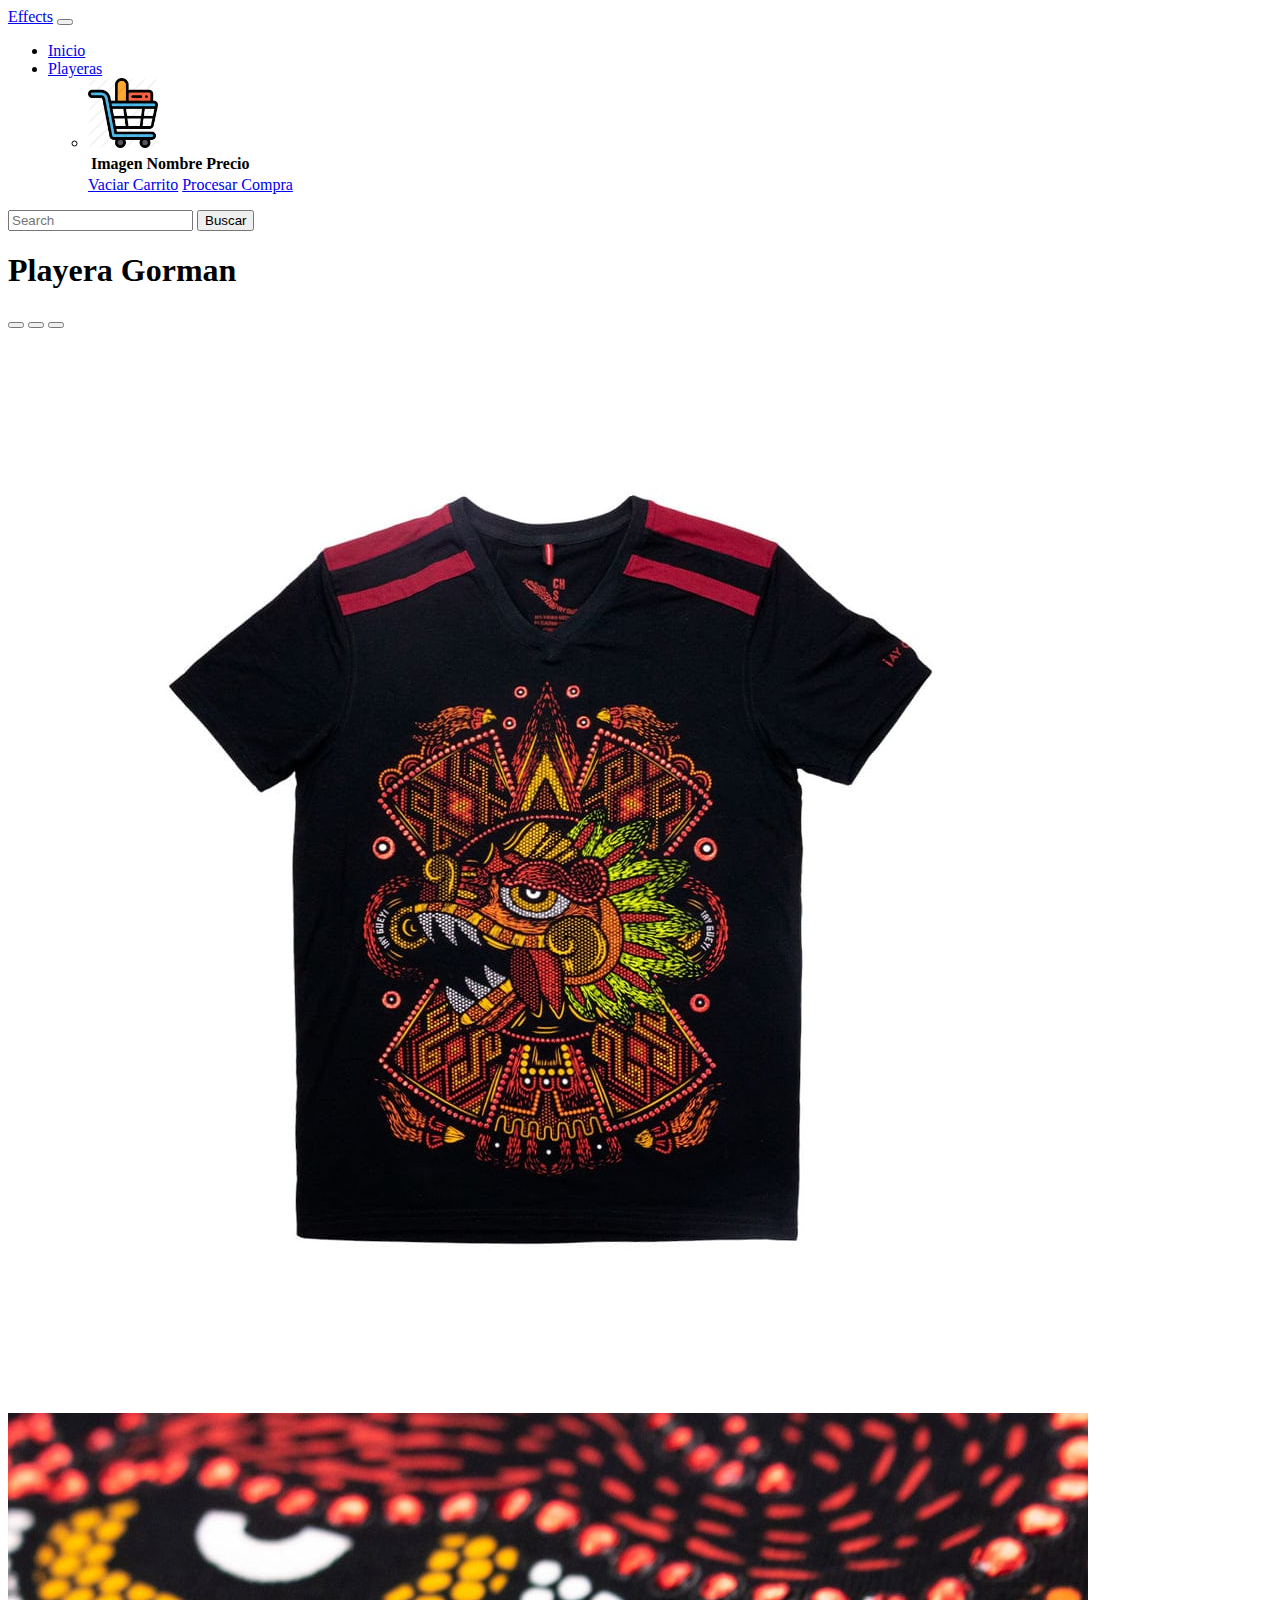
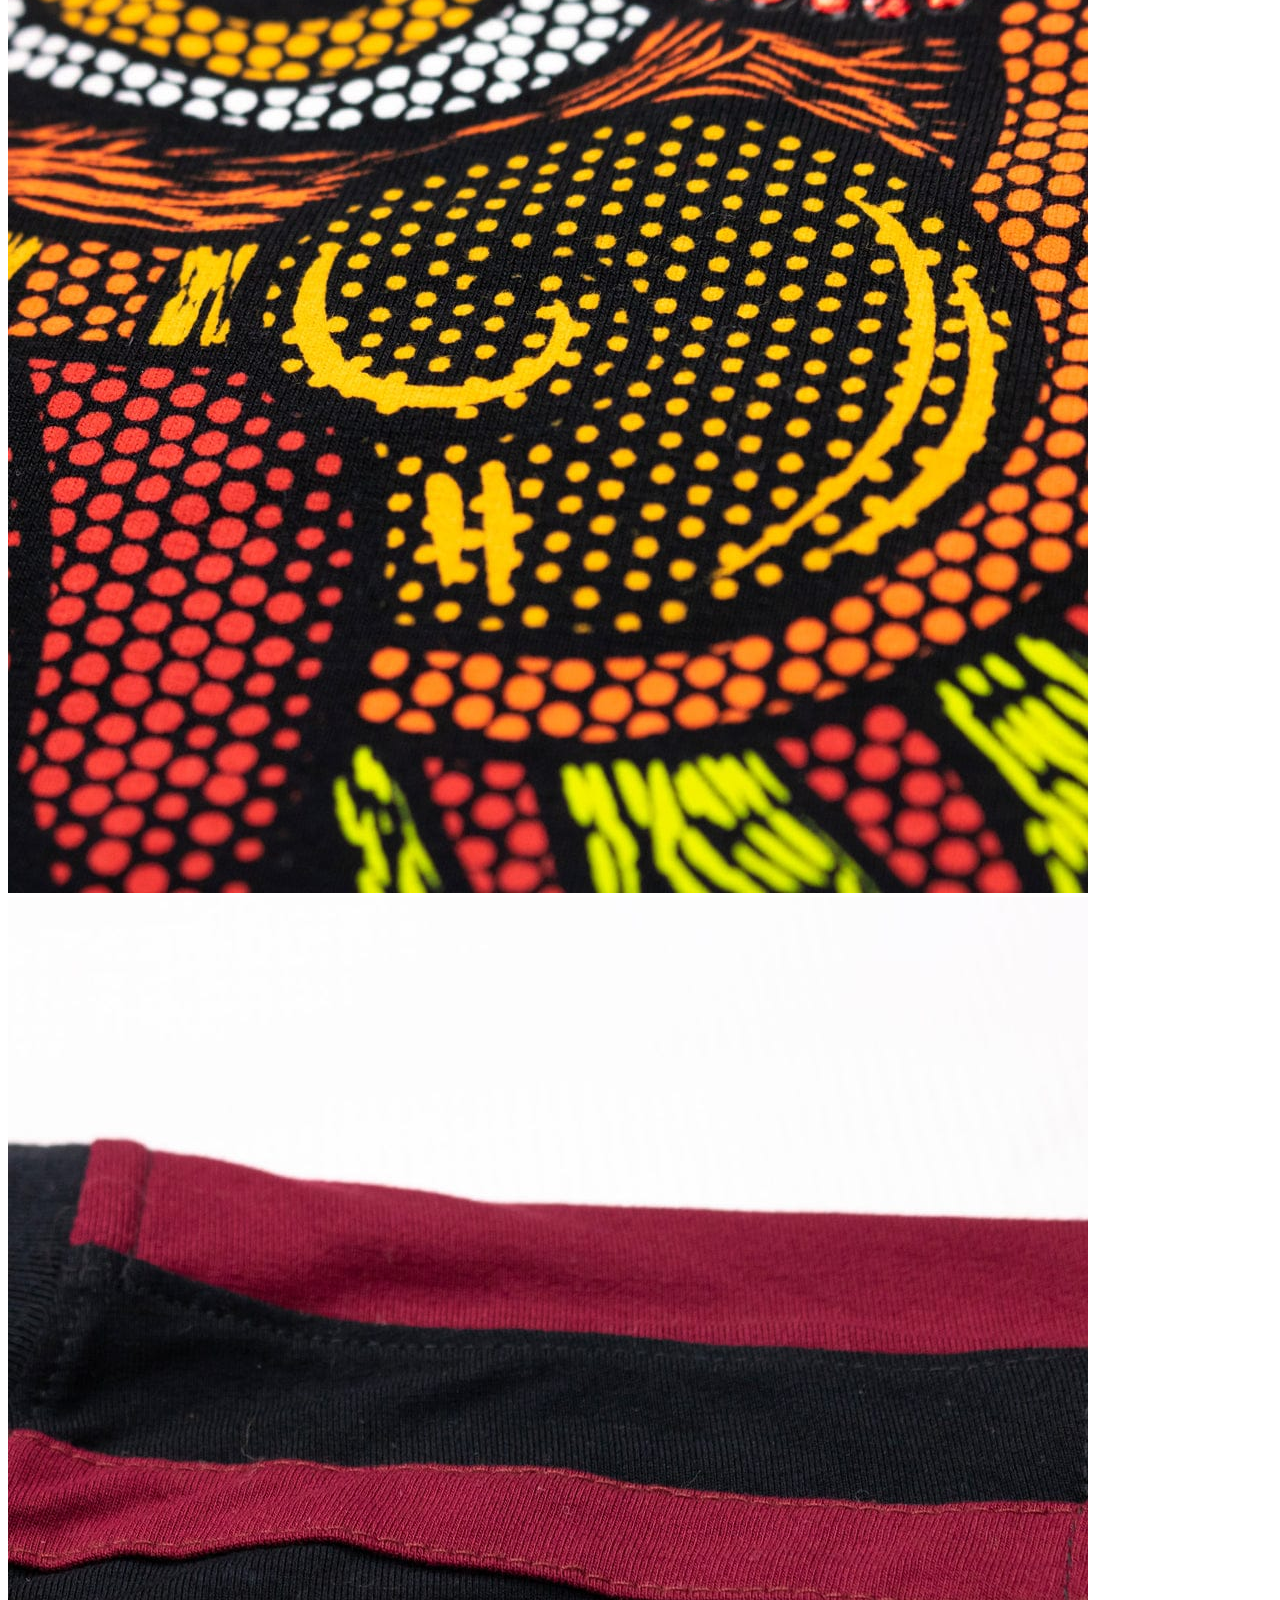
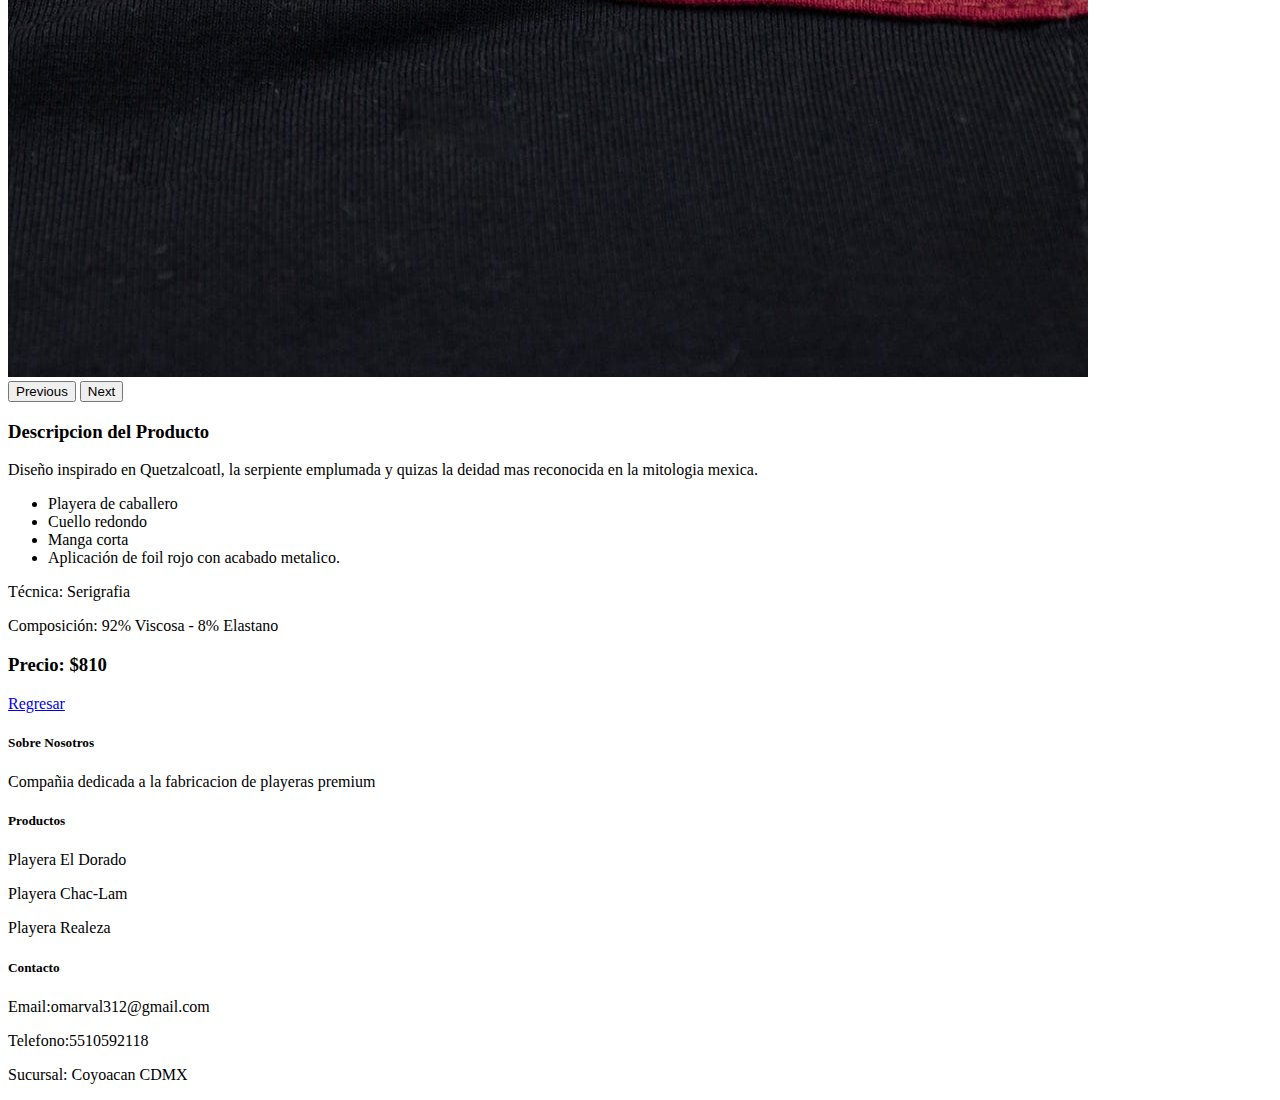
<file: Paginas/PlayeraGorman.html>
<!doctype html>
<html lang="en">
  <head>
    <meta charset="utf-8">
    <meta name="viewport" content="width=device-width, initial-scale=1">
    <title>Pagina Web</title>
    <link href="https://cdn.jsdelivr.net/npm/bootstrap@5.2.2/dist/css/bootstrap.min.css" rel="stylesheet" integrity="sha384-Zenh87qX5JnK2Jl0vWa8Ck2rdkQ2Bzep5IDxbcnCeuOxjzrPF/et3URy9Bv1WTRi" crossorigin="anonymous">
      <link rel="stylesheet" href="../CSS/Estilos.css">
  </head>
    <!--Empieza Cuerpo-->
  <body>
      
       <script src="https://cdn.jsdelivr.net/npm/bootstrap@5.2.2/dist/js/bootstrap.bundle.min.js" integrity="sha384-OERcA2EqjJCMA+/3y+gxIOqMEjwtxJY7qPCqsdltbNJuaOe923+mo//f6V8Qbsw3" crossorigin="anonymous"></script>
      
      <!--Empieza Boostrap para Menu-->
      
      
       <header>
        <div class="container">
            <div class="row align-items-stretch justify-content-between">
                <nav class="navbar navbar-expand-md navbar-blue fixed-top bg-light">
                    <a class="navbar-brand" href="#">Effects</a>
                    <button class="navbar-toggler" type="button" data-toggle="collapse" data-target="#navbarCollapse"
                        aria-controls="navbarCollapse" aria-expanded="false" aria-label="Toggle navigation">
                        <span class="navbar-toggler-icon"></span>
                    </button>
                    <ul class="navbar-nav me-auto mb-2 mb-lg-0">
                    <div class="collapse navbar-collapse" id="navbarCollapse">
                        <li class="nav-item">
          <a class="nav-link active" aria-current="page" href="../index.html">Inicio</a>
        </li>
                        <li class="nav-item">
          <a class="nav-link" href="../index.html">Playeras</a>
        </li>
                        <ul class="navbar-nav mr-auto">
                            <li class="nav-item dropdown">
                                <img src="../Imagenes/cart.jpeg" class="nav-link dropdown-toggle img-fluid" height="70px"
                                    width="70px" href="#" id="dropdown01" data-toggle="dropdown" aria-haspopup="true"
                                    aria-expanded="false"></img>
                                <div id="carrito" class="dropdown-menu" aria-labelledby="navbarCollapse">
                                    <table id="lista-carrito" class="table">
                                        <thead>
                                            <tr>
                                                <th>Imagen</th>
                                                <th>Nombre</th>
                                                <th>Precio</th>
                                                <th></th>
                                            </tr>
                                        </thead>
                                        <tbody></tbody>
                                    </table>

                                    <a href="#" id="vaciar-carrito" class="btn btn-primary btn-block">Vaciar Carrito</a>
                                    <a href="#" id="procesar-pedido" class="btn btn-danger btn-block">Procesar
                                        Compra</a>
                                </div>
                            </li>
                        </ul>
                    </ul>
                 <form class="d-flex" role="search">
        <input class="form-control me-2" type="search" placeholder="Search" aria-label="Search">
        <button class="btn btn-outline-success" type="submit">Buscar</button>
      </form>
                    </div>
                </nav>
            </div>
        </div>

      
         <!--Termina  Boostrap para Menu--> 
      
      
      
          
          </header>
<section>
<div class="container mt-5 d-flex justify-content-center "> 

</section>


      <section> 
      <div class="container mt-5 d-flex justify-content-center align-items-center flex-column"> 
          <h1>Playera Gorman</h1>
          </div>
          
        
         <div class="container">     
             <div class="row">
             <div class="col-7"> 
             
             
<div id="carouselExampleIndicators" class="carousel slide" data-bs-ride="true">
  <div class="carousel-indicators">
    <button type="button" data-bs-target="#carouselExampleIndicators" data-bs-slide-to="0" class="active" aria-current="true" aria-label="Slide 1"></button>
    <button type="button" data-bs-target="#carouselExampleIndicators" data-bs-slide-to="1" aria-label="Slide 2"></button>
    <button type="button" data-bs-target="#carouselExampleIndicators" data-bs-slide-to="2" aria-label="Slide 3"></button>
  </div>
  <div class="carousel-inner">
    <div class="carousel-item active">
      <img src="../Imagenes/Gorman%20Portada.jpg" class="d-block w-100" alt="...">
    </div>
    <div class="carousel-item">
      <img src="../Imagenes/Gorman%202.jpg" class="d-block w-100" alt="...">
    </div>
    <div class="carousel-item">
      <img src="../Imagenes/Gorman%203.jpg" class="d-block w-100" alt="...">
    </div>
  </div>
  <button class="carousel-control-prev" type="button" data-bs-target="#carouselExampleIndicators" data-bs-slide="prev">
    <span class="carousel-control-prev-icon" aria-hidden="true"></span>
    <span class="visually-hidden">Previous</span>
  </button>
  <button class="carousel-control-next" type="button" data-bs-target="#carouselExampleIndicators" data-bs-slide="next">
    <span class="carousel-control-next-icon" aria-hidden="true"></span>
    <span class="visually-hidden">Next</span>
  </button>
</div>
          </div>
          
           
        <div class="col-5"> 
          
          
          <h3>Descripcion del Producto</h3>
            <p> Diseño inspirado en Quetzalcoatl, la serpiente emplumada y quizas la deidad mas reconocida en la mitologia mexica.</p>

<ul>
    <li><span>Playera de caballero</span></li>
<li><span>Cuello redondo</span></li>
<li><span>Manga corta</span></li>
<li><span>Aplicación de foil rojo con acabado metalico.</span></li>
            </ul>
            
            <p>Técnica: Serigrafia</p>

<p>Composición: 92% Viscosa - 8% Elastano</p>
            
          
            <h3>Precio: $810</h3>
          <!--Seccion de Carrito-->
    <div class="d-grid gap-3 col-10 mx-auto">
          
        
        <a href="../index.html" class="btn btn-primary">Regresar</a>
          
          </div>
            <!--Fin Carrito de Compras-->
          </div>
          </div>
          
          </div>
        
      </section>
      
      <!--Pie de Pagina de Contacto-->
      
      <footer class="bg-dark text-white pt-5 pb-4">
      
      <div class="container text-center text-md-left">
          <div class="row text-center text-md-left">
              <div class="col-md-3 col-lg-3 col-xl-3 mx-auto mt-3">
               <h5 class="text-uppercase mb-4 font-weight-bold text-warning">Sobre Nosotros</h5>
                  <p>Compañia dedicada a la fabricacion de playeras premium</p>
              </div>
              
              <div class="col-md-3 col-lg-2 col-xl-2 mx-auto mt-3">
              <h5 class="text-uppercase mb-4 font-weight-bold text-warning">Productos</h5>
                  <p>Playera El Dorado</p>
                  <p>Playera Chac-Lam</p>
                  <p>Playera Realeza</p>
              </div>
              
              <div class="col-md-3 col-lg-2 col-xl-2 mx-auto mt-3">
              <h5 class="text-uppercase mb-4 font-weight-bold text-warning">Contacto</h5>
                  <p>Email:omarval312@gmail.com</p>
                  <p>Telefono:5510592118</p>
                  <p>Sucursal: Coyoacan CDMX</p>
              </div>
              
          </div>
          </div>
      
      </footer>
      <!--Fin Pie de Pagina de Contacto-->

<script src="../JavaScript/jquery-3.4.1.min.js"></script>
    <script src="../JavaScript/bootstrap.min.js"></script>
     <script src="../JavaScript/carrito.js"></script>
      <script src="../JavaScript/pedido.js"></script>
      
      
      
          </body>
</html>
</file>
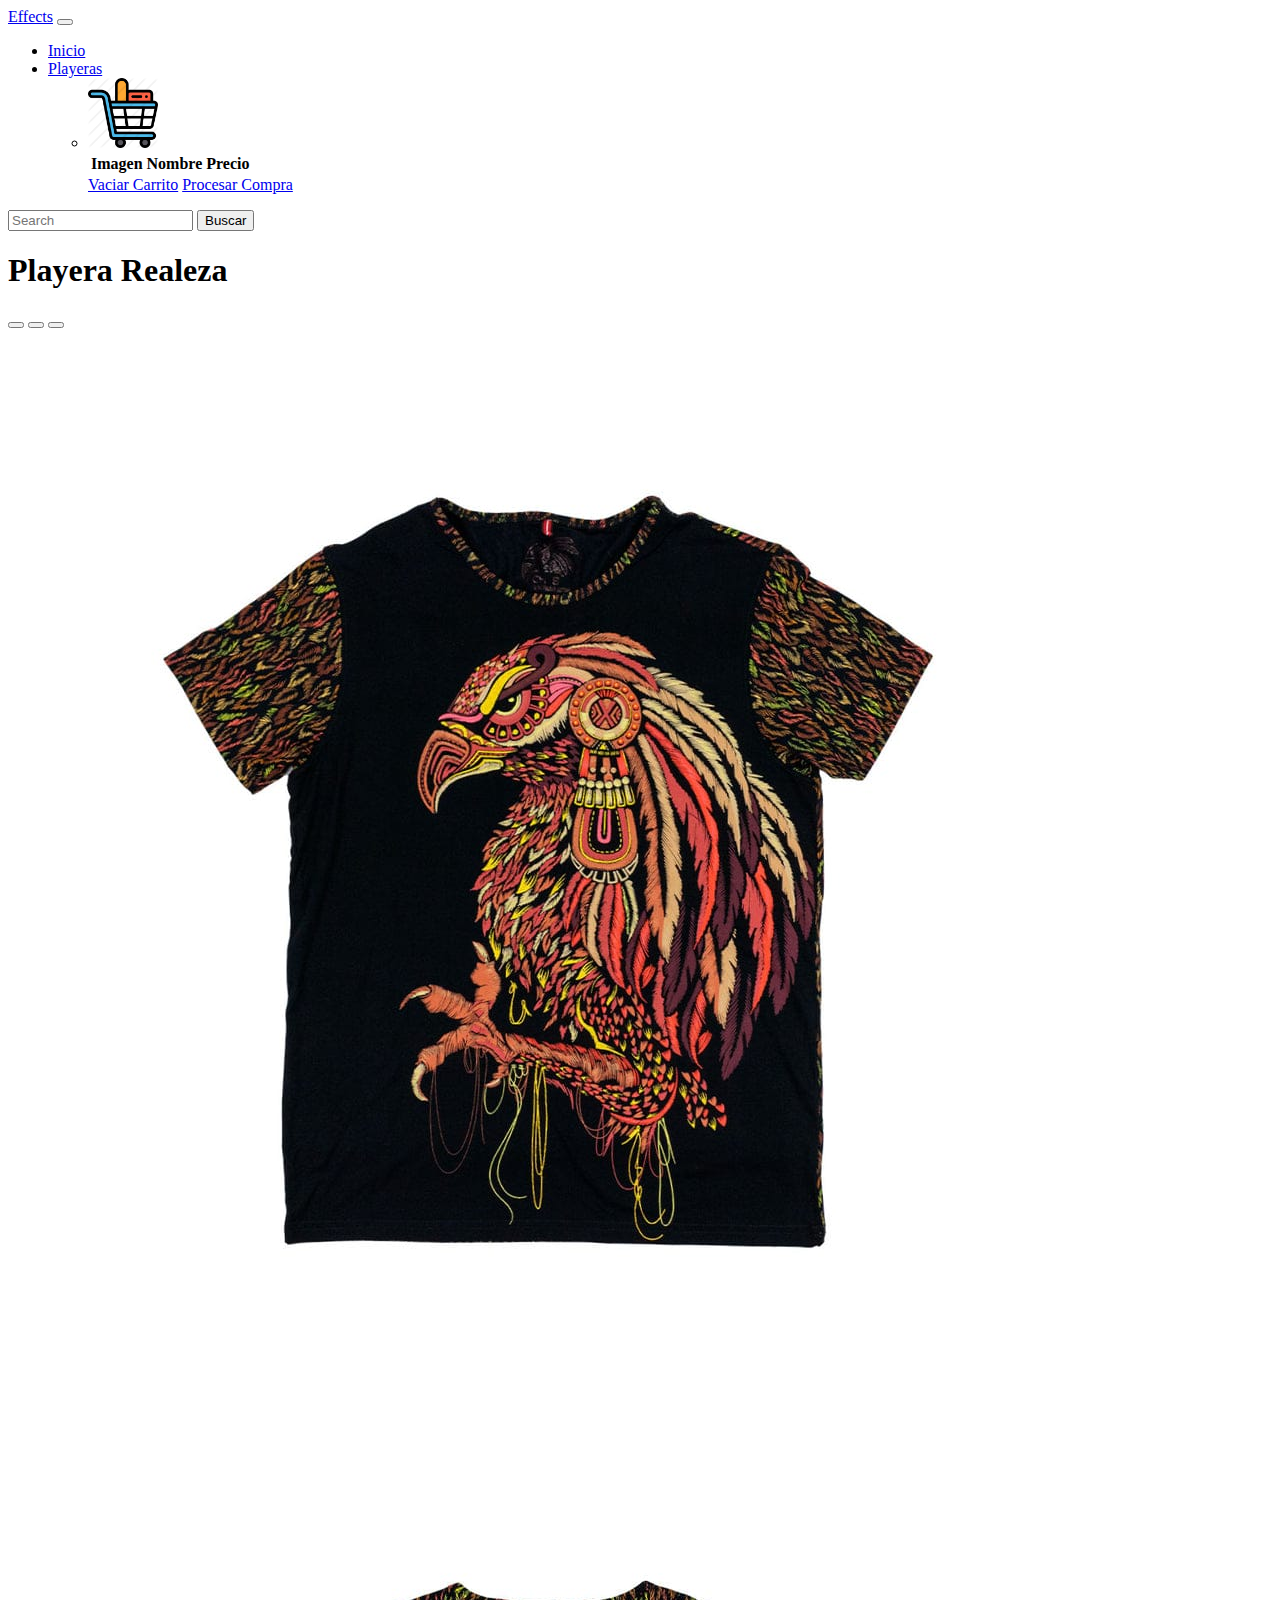
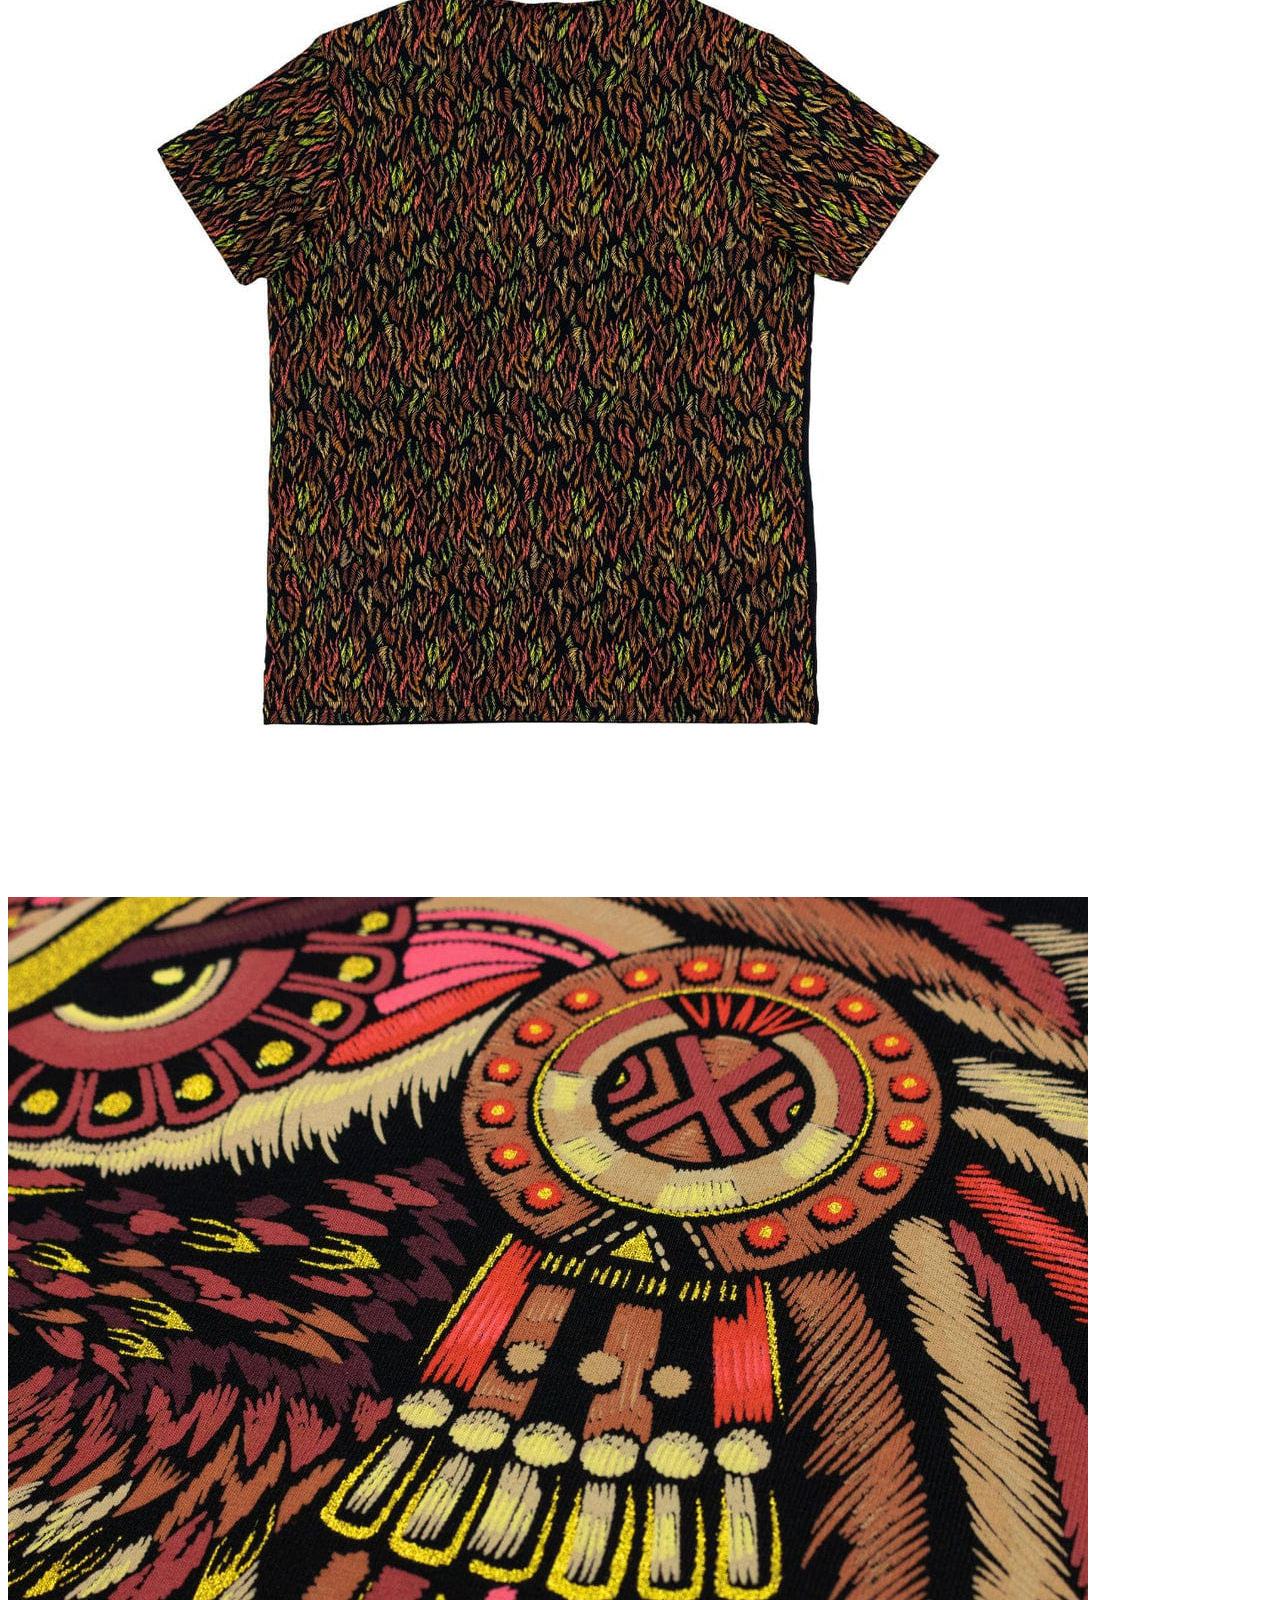
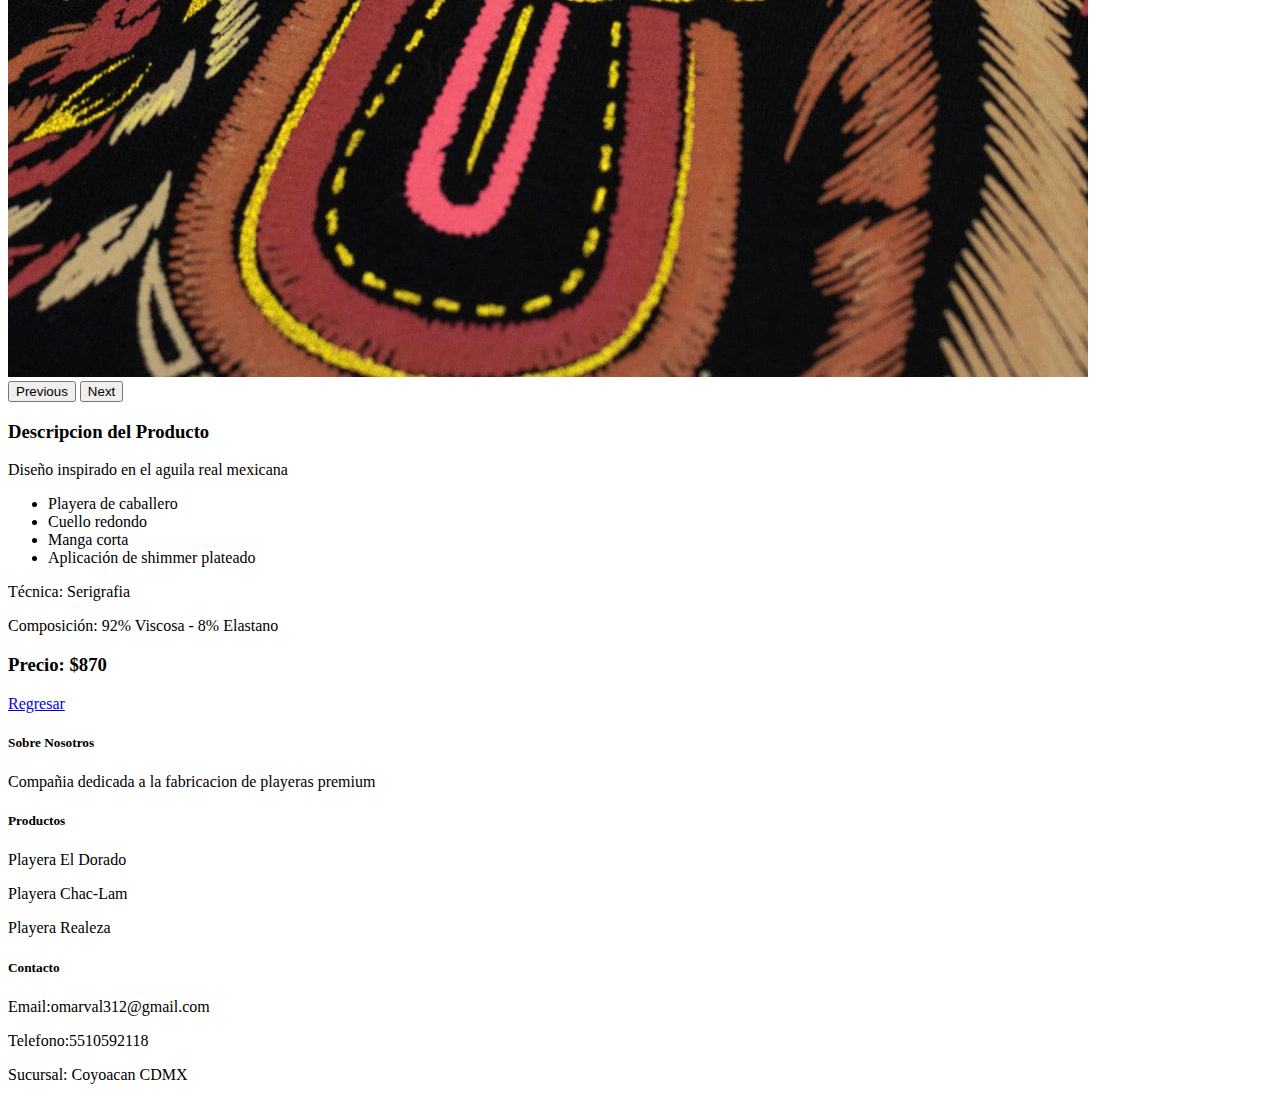
<file: Paginas/PlayeraRealeza.html>
<!doctype html>
<html lang="en">
  <head>
    <meta charset="utf-8">
    <meta name="viewport" content="width=device-width, initial-scale=1">
    <title>Pagina Web</title>
    <link href="https://cdn.jsdelivr.net/npm/bootstrap@5.2.2/dist/css/bootstrap.min.css" rel="stylesheet" integrity="sha384-Zenh87qX5JnK2Jl0vWa8Ck2rdkQ2Bzep5IDxbcnCeuOxjzrPF/et3URy9Bv1WTRi" crossorigin="anonymous">
      <link rel="stylesheet" href="../CSS/Estilos.css">
  </head>
    <!--Empieza Cuerpo-->
  <body>
      
       <script src="https://cdn.jsdelivr.net/npm/bootstrap@5.2.2/dist/js/bootstrap.bundle.min.js" integrity="sha384-OERcA2EqjJCMA+/3y+gxIOqMEjwtxJY7qPCqsdltbNJuaOe923+mo//f6V8Qbsw3" crossorigin="anonymous"></script>
      
      <!--Empieza Boostrap para Menu-->
      
      
       <header>
        <div class="container">
            <div class="row align-items-stretch justify-content-between">
                <nav class="navbar navbar-expand-md navbar-blue fixed-top bg-light">
                    <a class="navbar-brand" href="#">Effects</a>
                    <button class="navbar-toggler" type="button" data-toggle="collapse" data-target="#navbarCollapse"
                        aria-controls="navbarCollapse" aria-expanded="false" aria-label="Toggle navigation">
                        <span class="navbar-toggler-icon"></span>
                    </button>
                    <ul class="navbar-nav me-auto mb-2 mb-lg-0">
                    <div class="collapse navbar-collapse" id="navbarCollapse">
                        <li class="nav-item">
          <a class="nav-link active" aria-current="page" href="../index.html">Inicio</a>
        </li>
                        <li class="nav-item">
          <a class="nav-link" href="../index.html">Playeras</a>
        </li>
                        <ul class="navbar-nav mr-auto">
                            <li class="nav-item dropdown">
                                <img src="../Imagenes/cart.jpeg" class="nav-link dropdown-toggle img-fluid" height="70px"
                                    width="70px" href="#" id="dropdown01" data-toggle="dropdown" aria-haspopup="true"
                                    aria-expanded="false"></img>
                                <div id="carrito" class="dropdown-menu" aria-labelledby="navbarCollapse">
                                    <table id="lista-carrito" class="table">
                                        <thead>
                                            <tr>
                                                <th>Imagen</th>
                                                <th>Nombre</th>
                                                <th>Precio</th>
                                                <th></th>
                                            </tr>
                                        </thead>
                                        <tbody></tbody>
                                    </table>

                                    <a href="#" id="vaciar-carrito" class="btn btn-primary btn-block">Vaciar Carrito</a>
                                    <a href="#" id="procesar-pedido" class="btn btn-danger btn-block">Procesar
                                        Compra</a>
                                </div>
                            </li>
                        </ul>
                    </ul>
                 <form class="d-flex" role="search">
        <input class="form-control me-2" type="search" placeholder="Search" aria-label="Search">
        <button class="btn btn-outline-success" type="submit">Buscar</button>
      </form>
                    </div>
                </nav>
            </div>
        </div>

      
         <!--Termina  Boostrap para Menu--> 
      
      
      
          
          </header>
<section>
<div class="container mt-5 d-flex justify-content-center "> 

</section>


      <section> 
      <div class="container mt-5 d-flex justify-content-center align-items-center flex-column"> 
          <h1>Playera Realeza</h1>
          </div>
          
        
         <div class="container">     
             <div class="row">
             <div class="col-7"> 
             
             
<div id="carouselExampleIndicators" class="carousel slide" data-bs-ride="true">
  <div class="carousel-indicators">
    <button type="button" data-bs-target="#carouselExampleIndicators" data-bs-slide-to="0" class="active" aria-current="true" aria-label="Slide 1"></button>
    <button type="button" data-bs-target="#carouselExampleIndicators" data-bs-slide-to="1" aria-label="Slide 2"></button>
    <button type="button" data-bs-target="#carouselExampleIndicators" data-bs-slide-to="2" aria-label="Slide 3"></button>
  </div>
  <div class="carousel-inner">
    <div class="carousel-item active">
      <img src="../Imagenes/Realeza%20Portada.jpg" class="d-block w-100" alt="...">
    </div>
    <div class="carousel-item">
      <img src="../Imagenes/Realeza%202.jpg" class="d-block w-100" alt="...">
    </div>
    <div class="carousel-item">
      <img src="../Imagenes/Realeza%203.jpg" class="d-block w-100" alt="...">
    </div>
  </div>
  <button class="carousel-control-prev" type="button" data-bs-target="#carouselExampleIndicators" data-bs-slide="prev">
    <span class="carousel-control-prev-icon" aria-hidden="true"></span>
    <span class="visually-hidden">Previous</span>
  </button>
  <button class="carousel-control-next" type="button" data-bs-target="#carouselExampleIndicators" data-bs-slide="next">
    <span class="carousel-control-next-icon" aria-hidden="true"></span>
    <span class="visually-hidden">Next</span>
  </button>
</div>
          </div>
          
           
        <div class="col-5"> 
          
          
          <h3>Descripcion del Producto</h3>
            <p>Diseño inspirado en el aguila real mexicana </p>

<ul>
    <li><span>Playera de caballero</span></li>
<li><span>Cuello redondo</span></li>
<li><span>Manga corta</span></li>
<li><span>Aplicación de shimmer plateado</span></li>
            </ul>
            
            <p>Técnica: Serigrafia</p>

<p>Composición: 92% Viscosa - 8% Elastano</p>
            
          
            <h3>Precio: $870</h3>
          <!--Seccion de Carrito-->
    <div class="d-grid gap-3 col-10 mx-auto">
          
        
        <a href="../index.html" class="btn btn-primary">Regresar</a>
          
          </div>
            <!--Fin Carrito de Compras-->
          </div>
          </div>
          
          </div>
        
      </section>
      
      <!--Pie de Pagina de Contacto-->
      
      <footer class="bg-dark text-white pt-5 pb-4">
      
      <div class="container text-center text-md-left">
          <div class="row text-center text-md-left">
              <div class="col-md-3 col-lg-3 col-xl-3 mx-auto mt-3">
               <h5 class="text-uppercase mb-4 font-weight-bold text-warning">Sobre Nosotros</h5>
                  <p>Compañia dedicada a la fabricacion de playeras premium</p>
              </div>
              
              <div class="col-md-3 col-lg-2 col-xl-2 mx-auto mt-3">
              <h5 class="text-uppercase mb-4 font-weight-bold text-warning">Productos</h5>
                  <p>Playera El Dorado</p>
                  <p>Playera Chac-Lam</p>
                  <p>Playera Realeza</p>
              </div>
              
              <div class="col-md-3 col-lg-2 col-xl-2 mx-auto mt-3">
              <h5 class="text-uppercase mb-4 font-weight-bold text-warning">Contacto</h5>
                  <p>Email:omarval312@gmail.com</p>
                  <p>Telefono:5510592118</p>
                  <p>Sucursal: Coyoacan CDMX</p>
              </div>
              
          </div>
          </div>
      
      </footer>
      <!--Fin Pie de Pagina de Contacto-->

<script src="../JavaScript/jquery-3.4.1.min.js"></script>
    <script src="../JavaScript/bootstrap.min.js"></script>
     <script src="../JavaScript/carrito.js"></script>
      <script src="../JavaScript/pedido.js"></script>
      
      
      
          </body>
</html>
</file>
<file: CSS/Estilos.css>
.cover{
    color: white;
    height: 500px;
    background-image: url(../Imagenes/Portada.jpg);
    background-size: cover;
    background-position: center;
   
}
[class *= ´col´]{
    padding:  1rem;
    background-color: aqua;
    
    
}
</file>
